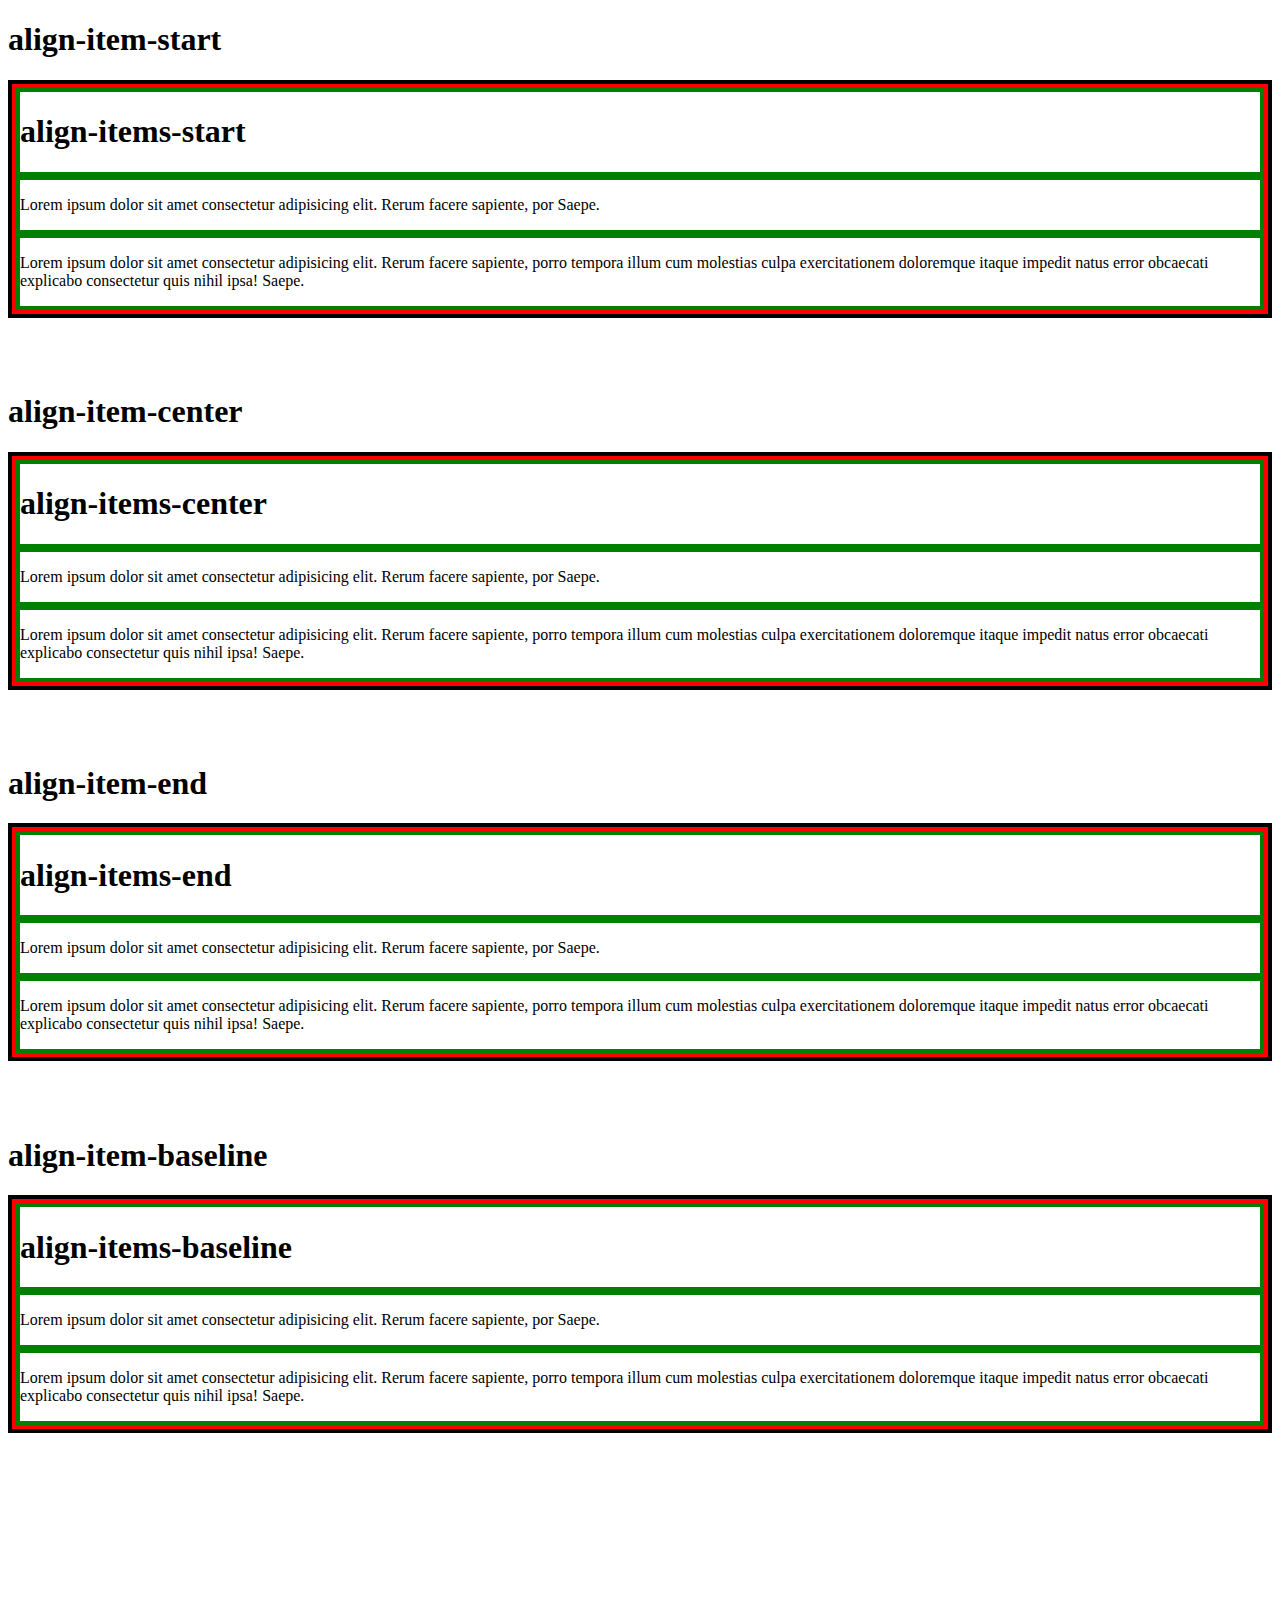
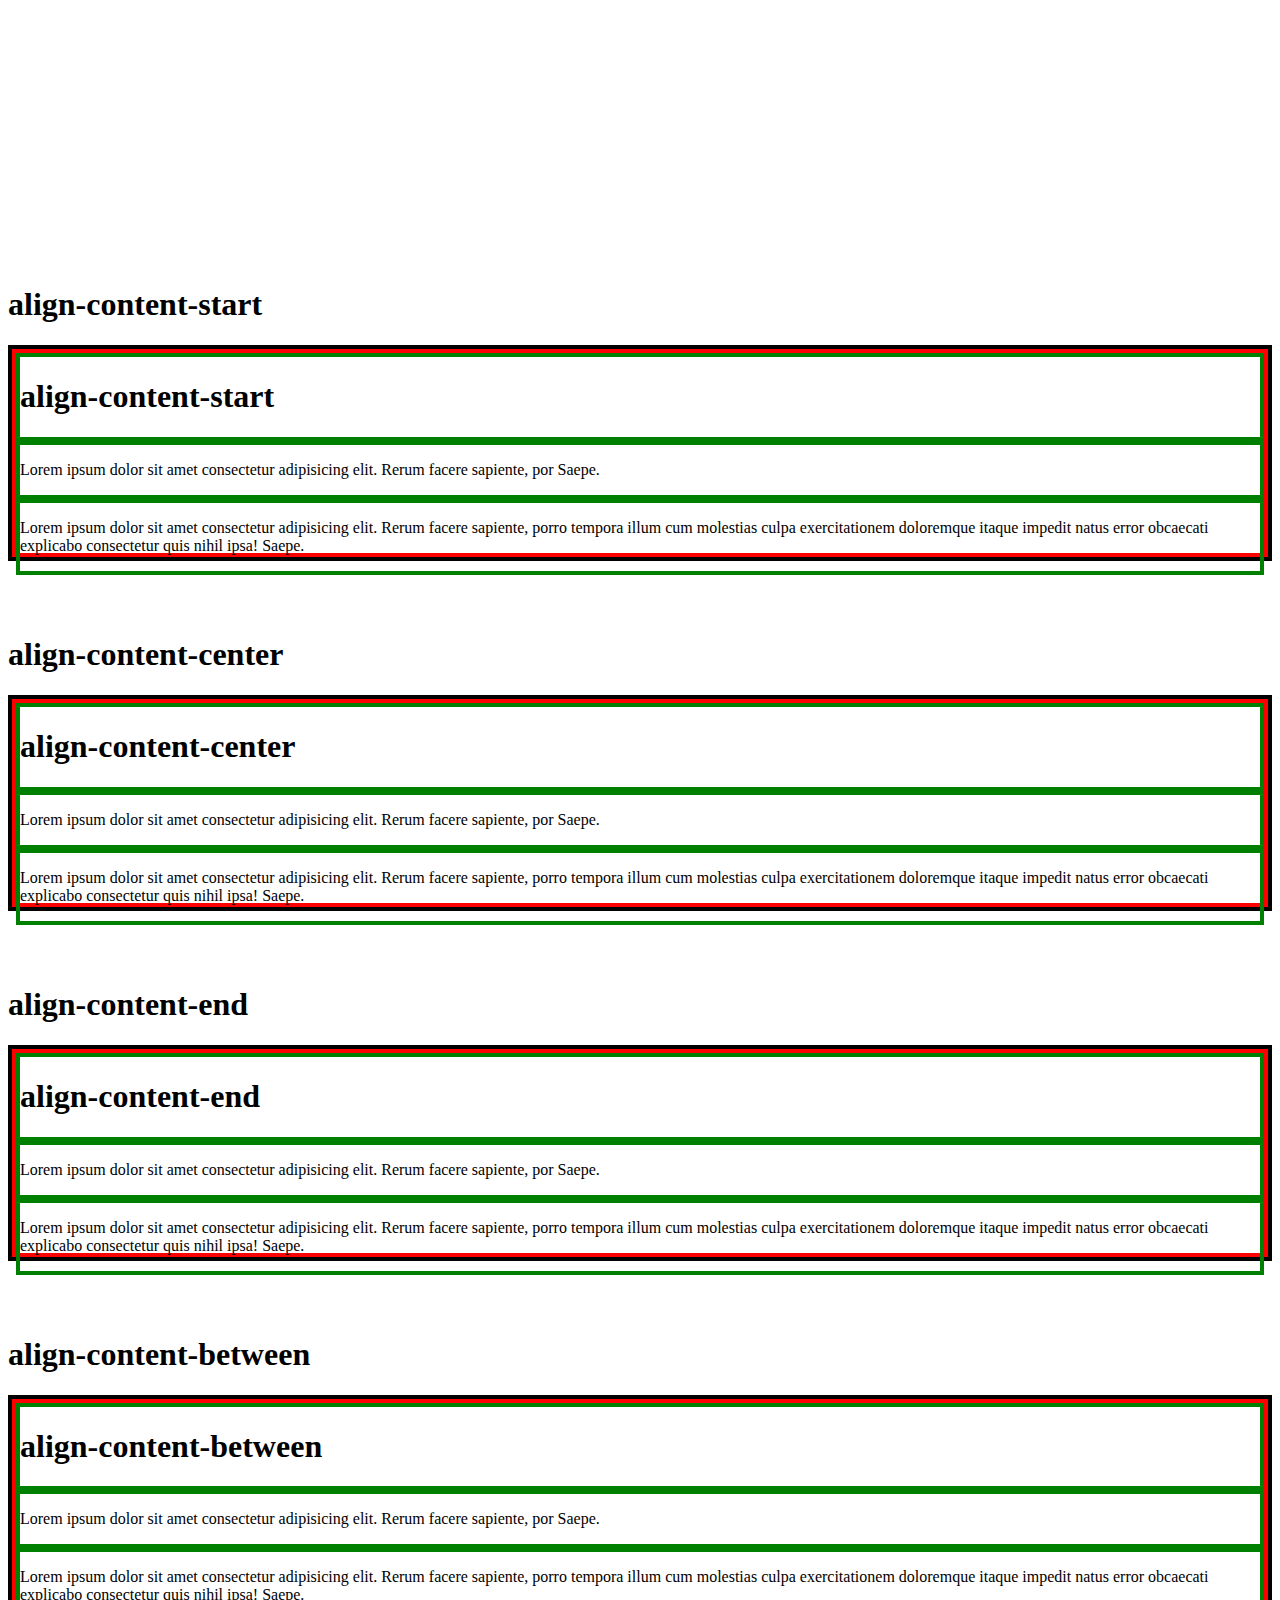
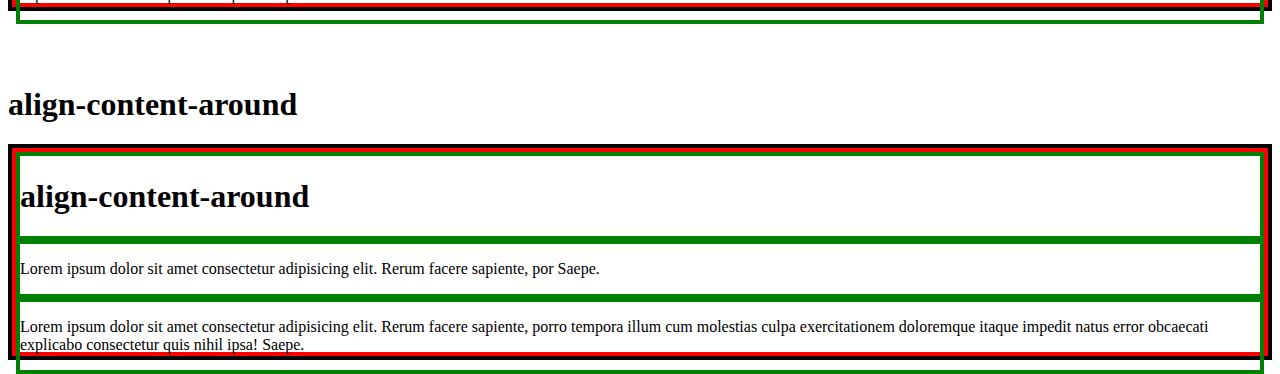
<file: align-item/index.html>
<!DOCTYPE html>
<html lang="en">
<head>
    <meta charset="UTF-8">
    <meta name="viewport" content="width=device-width, initial-scale=1.0">
    <title>align-item</title>
    <link href="https://cdn.jsdelivr.net/npm/bootstrap@5.3.2/dist/css/bootstrap.min.css" rel="stylesheet" 
    integrity="sha384-T3c6CoIi6uLrA9TneNEoa7RxnatzjcDSCmG1MXxSR1GAsXEV/Dwwykc2MPK8M2HN" 
    crossorigin="anonymous">

    <link rel="stylesheet" href="style.css">
</head>
<body>

    <h1>align-item-start</h1>
    <div class="container-fluid">
        <div class="row d-flex align-items-start">
            <div class="col-4">
                <h1>align-items-start</h1>
            </div>
            <div class="col-4">
                <p>
                    Lorem ipsum dolor sit amet consectetur adipisicing elit. Rerum facere sapiente, por Saepe.
                    </p>
            </div>
            <div class="col-4">
                <p>
                    Lorem ipsum dolor sit amet consectetur adipisicing elit. Rerum facere sapiente, porro
                     tempora illum cum molestias culpa exercitationem doloremque itaque impedit natus error
                      obcaecati explicabo consectetur quis nihil ipsa! Saepe.
                    </p>
            </div>
        </div>
    </div>

    <br><br><br>

    <h1>align-item-center</h1>
    <div class="container-fluid">
        <div class="row d-flex align-items-center">
            <div class="col-4">
                <h1>align-items-center</h1>
            </div>
            <div class="col-4">
                <p>
                    Lorem ipsum dolor sit amet consectetur adipisicing elit. Rerum facere sapiente, por Saepe.
                    </p>
            </div>
            <div class="col-4">
                <p>
                    Lorem ipsum dolor sit amet consectetur adipisicing elit. Rerum facere sapiente, porro
                     tempora illum cum molestias culpa exercitationem doloremque itaque impedit natus error
                      obcaecati explicabo consectetur quis nihil ipsa! Saepe.
                    </p>
            </div>
        </div>
    </div>

    <br><br><br>


    <h1>align-item-end</h1>
    <div class="container-fluid">
        <div class="row d-flex align-items-end">
            <div class="col-4">
                <h1>align-items-end</h1>
            </div>
            <div class="col-4">
                <p>
                    Lorem ipsum dolor sit amet consectetur adipisicing elit. Rerum facere sapiente, por Saepe.
                    </p>
            </div>
            <div class="col-4">
                <p>
                    Lorem ipsum dolor sit amet consectetur adipisicing elit. Rerum facere sapiente, porro
                     tempora illum cum molestias culpa exercitationem doloremque itaque impedit natus error
                      obcaecati explicabo consectetur quis nihil ipsa! Saepe.
                    </p>
            </div>
        </div>
    </div>

    <br><br><br>


    <h1>align-item-baseline</h1>
    <div class="container-fluid">
        <div class="row d-flex align-items-baseline">
            <div class="col-4">
                <h1>align-items-baseline</h1>
            </div>
            <div class="col-4">
                <p>
                    Lorem ipsum dolor sit amet consectetur adipisicing elit. Rerum facere sapiente, por Saepe.
                    </p>
            </div>
            <div class="col-4">
                <p>
                    Lorem ipsum dolor sit amet consectetur adipisicing elit. Rerum facere sapiente, porro
                     tempora illum cum molestias culpa exercitationem doloremque itaque impedit natus error
                      obcaecati explicabo consectetur quis nihil ipsa! Saepe.
                    </p>
            </div>
        </div>
    </div>

    <br><br><br><br><br><br><br><br><br><br><br><br><br><br><br><br><br><br><br><br><br><br><br><br>


    <!------------------------ align-content ------------------------>

    <h1>align-content-start</h1>
    <div class="container-fluid">
        <div class="row d-flex align-content-start" style="height: 200px;">
            <div class="col-4">
                <h1>align-content-start</h1>
            </div>
            <div class="col-4">
                <p>
                    Lorem ipsum dolor sit amet consectetur adipisicing elit. Rerum facere sapiente, por Saepe.
                    </p>
            </div>
            <div class="col-4">
                <p>
                    Lorem ipsum dolor sit amet consectetur adipisicing elit. Rerum facere sapiente, porro
                     tempora illum cum molestias culpa exercitationem doloremque itaque impedit natus error
                      obcaecati explicabo consectetur quis nihil ipsa! Saepe.
                    </p>
            </div>
        </div>
    </div>

    <br><br><br>

    <h1>align-content-center</h1>
    <div class="container-fluid">
        <div class="row d-flex align-content-center" style="height: 200px;">
            <div class="col-4">
                <h1>align-content-center</h1>
            </div>
            <div class="col-4">
                <p>
                    Lorem ipsum dolor sit amet consectetur adipisicing elit. Rerum facere sapiente, por Saepe.
                    </p>
            </div>
            <div class="col-4">
                <p>
                    Lorem ipsum dolor sit amet consectetur adipisicing elit. Rerum facere sapiente, porro
                     tempora illum cum molestias culpa exercitationem doloremque itaque impedit natus error
                      obcaecati explicabo consectetur quis nihil ipsa! Saepe.
                    </p>
            </div>
        </div>
    </div>

    <br><br><br>


    <h1>align-content-end</h1>
    <div class="container-fluid">
        <div class="row d-flex align-content-end" style="height: 200px;">
            <div class="col-4">
                <h1>align-content-end</h1>
            </div>
            <div class="col-4">
                <p>
                    Lorem ipsum dolor sit amet consectetur adipisicing elit. Rerum facere sapiente, por Saepe.
                    </p>
            </div>
            <div class="col-4">
                <p>
                    Lorem ipsum dolor sit amet consectetur adipisicing elit. Rerum facere sapiente, porro
                     tempora illum cum molestias culpa exercitationem doloremque itaque impedit natus error
                      obcaecati explicabo consectetur quis nihil ipsa! Saepe.
                    </p>
            </div>
        </div>
    </div>

    <br><br><br>


    <h1>align-content-between</h1>
    <div class="container-fluid">
        <div class="row d-flex align-content-between" style="height: 200px;">
            <div class="col-5">
                <h1>align-content-between</h1>
            </div>
            <div class="col-5">
                <p>
                    Lorem ipsum dolor sit amet consectetur adipisicing elit. Rerum facere sapiente, por Saepe.
                    </p>
            </div>
            <div class="col-5">
                <p>
                    Lorem ipsum dolor sit amet consectetur adipisicing elit. Rerum facere sapiente, porro
                     tempora illum cum molestias culpa exercitationem doloremque itaque impedit natus error
                      obcaecati explicabo consectetur quis nihil ipsa! Saepe.
                    </p>
            </div>
        </div>
    </div>

    <br><br><br>


    <h1>align-content-around</h1>
    <div class="container-fluid">
        <div class="row d-flex align-items-start align-content-around" style="height: 200px;">
            <div class="col-5">
                <h1>align-content-around</h1>
            </div>
            <div class="col-5">
                <p>
                    Lorem ipsum dolor sit amet consectetur adipisicing elit. Rerum facere sapiente, por Saepe.
                    </p>
            </div>
            <div class="col-5">
                <p>
                    Lorem ipsum dolor sit amet consectetur adipisicing elit. Rerum facere sapiente, porro
                     tempora illum cum molestias culpa exercitationem doloremque itaque impedit natus error
                      obcaecati explicabo consectetur quis nihil ipsa! Saepe.
                    </p>
            </div>
        </div>
    </div>














    <script src="https://cdn.jsdelivr.net/npm/bootstrap@5.3.2/dist/js/bootstrap.bundle.min.js" integrity="sha384-C6RzsynM9kWDrMNeT87bh95OGNyZPhcTNXj1NW7RuBCsyN/o0jlpcV8Qyq46cDfL" crossorigin="anonymous"></script>
</body>
</html>
</file>
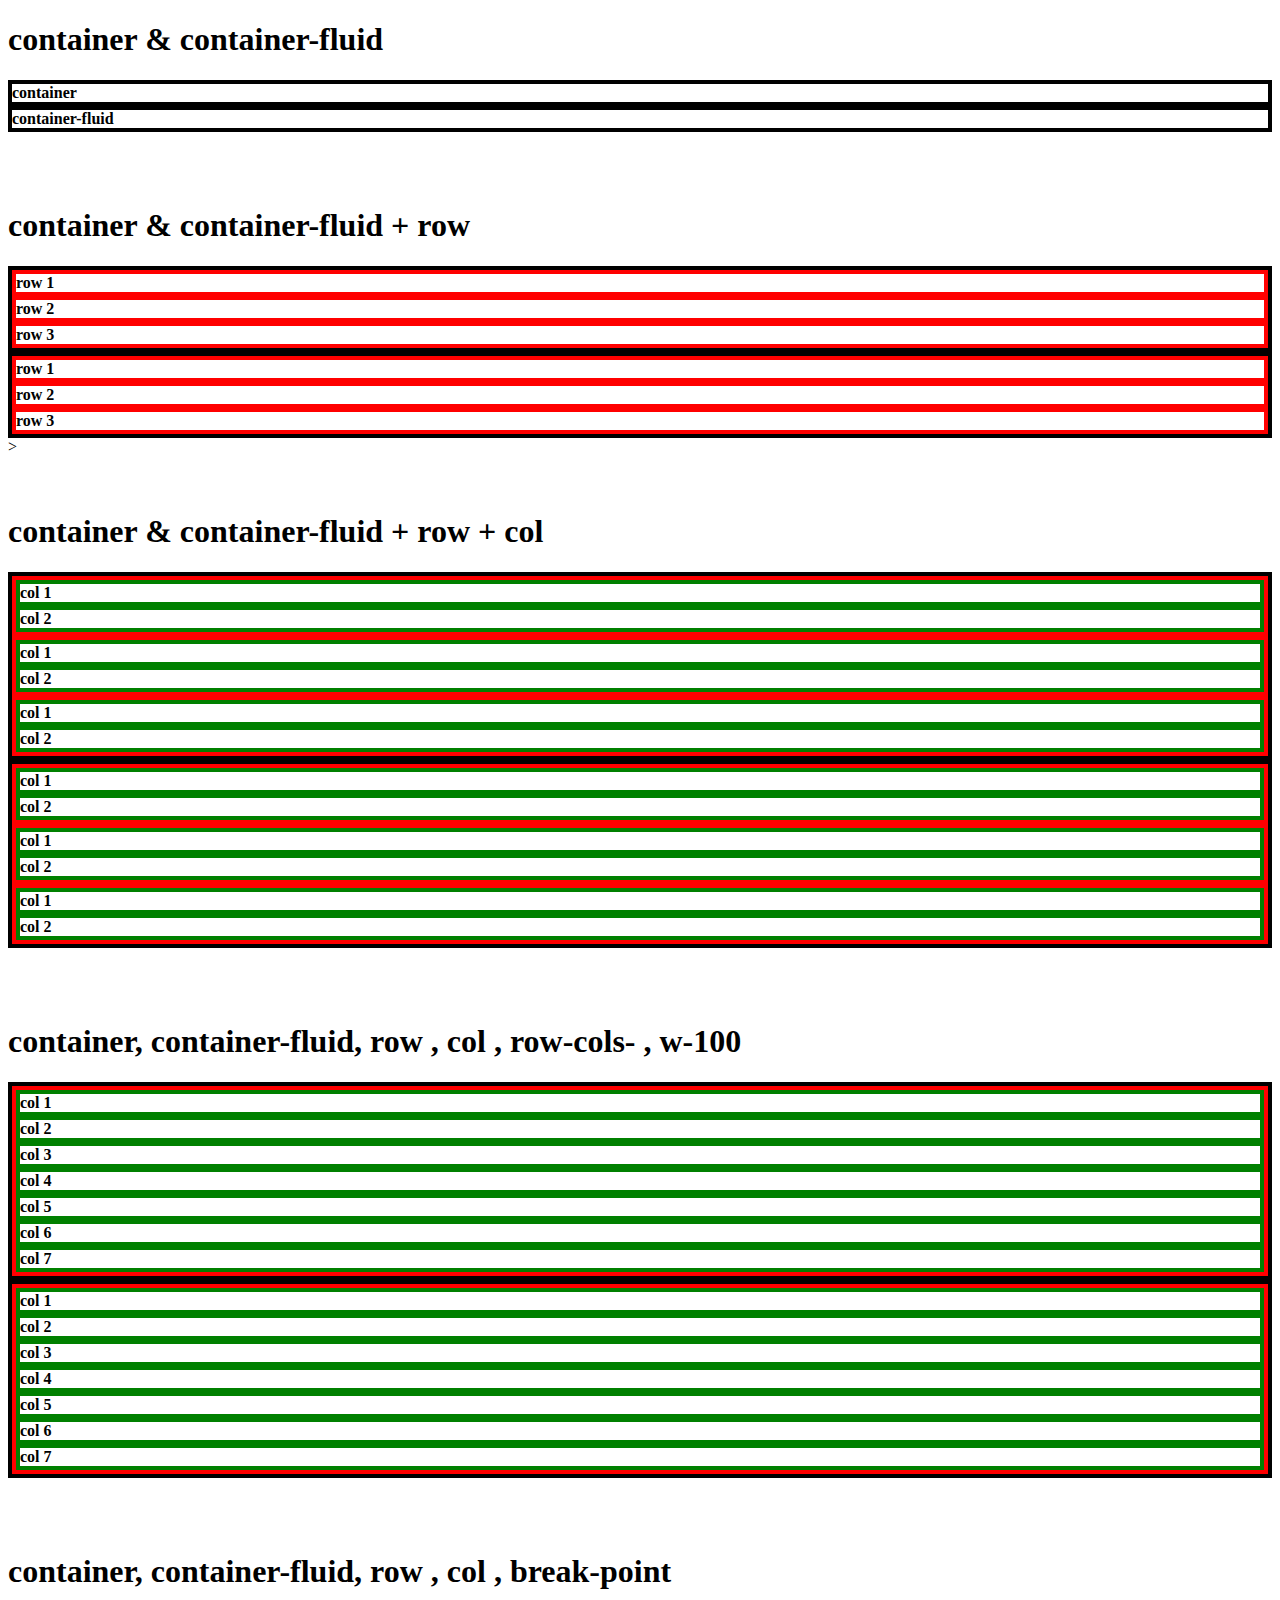
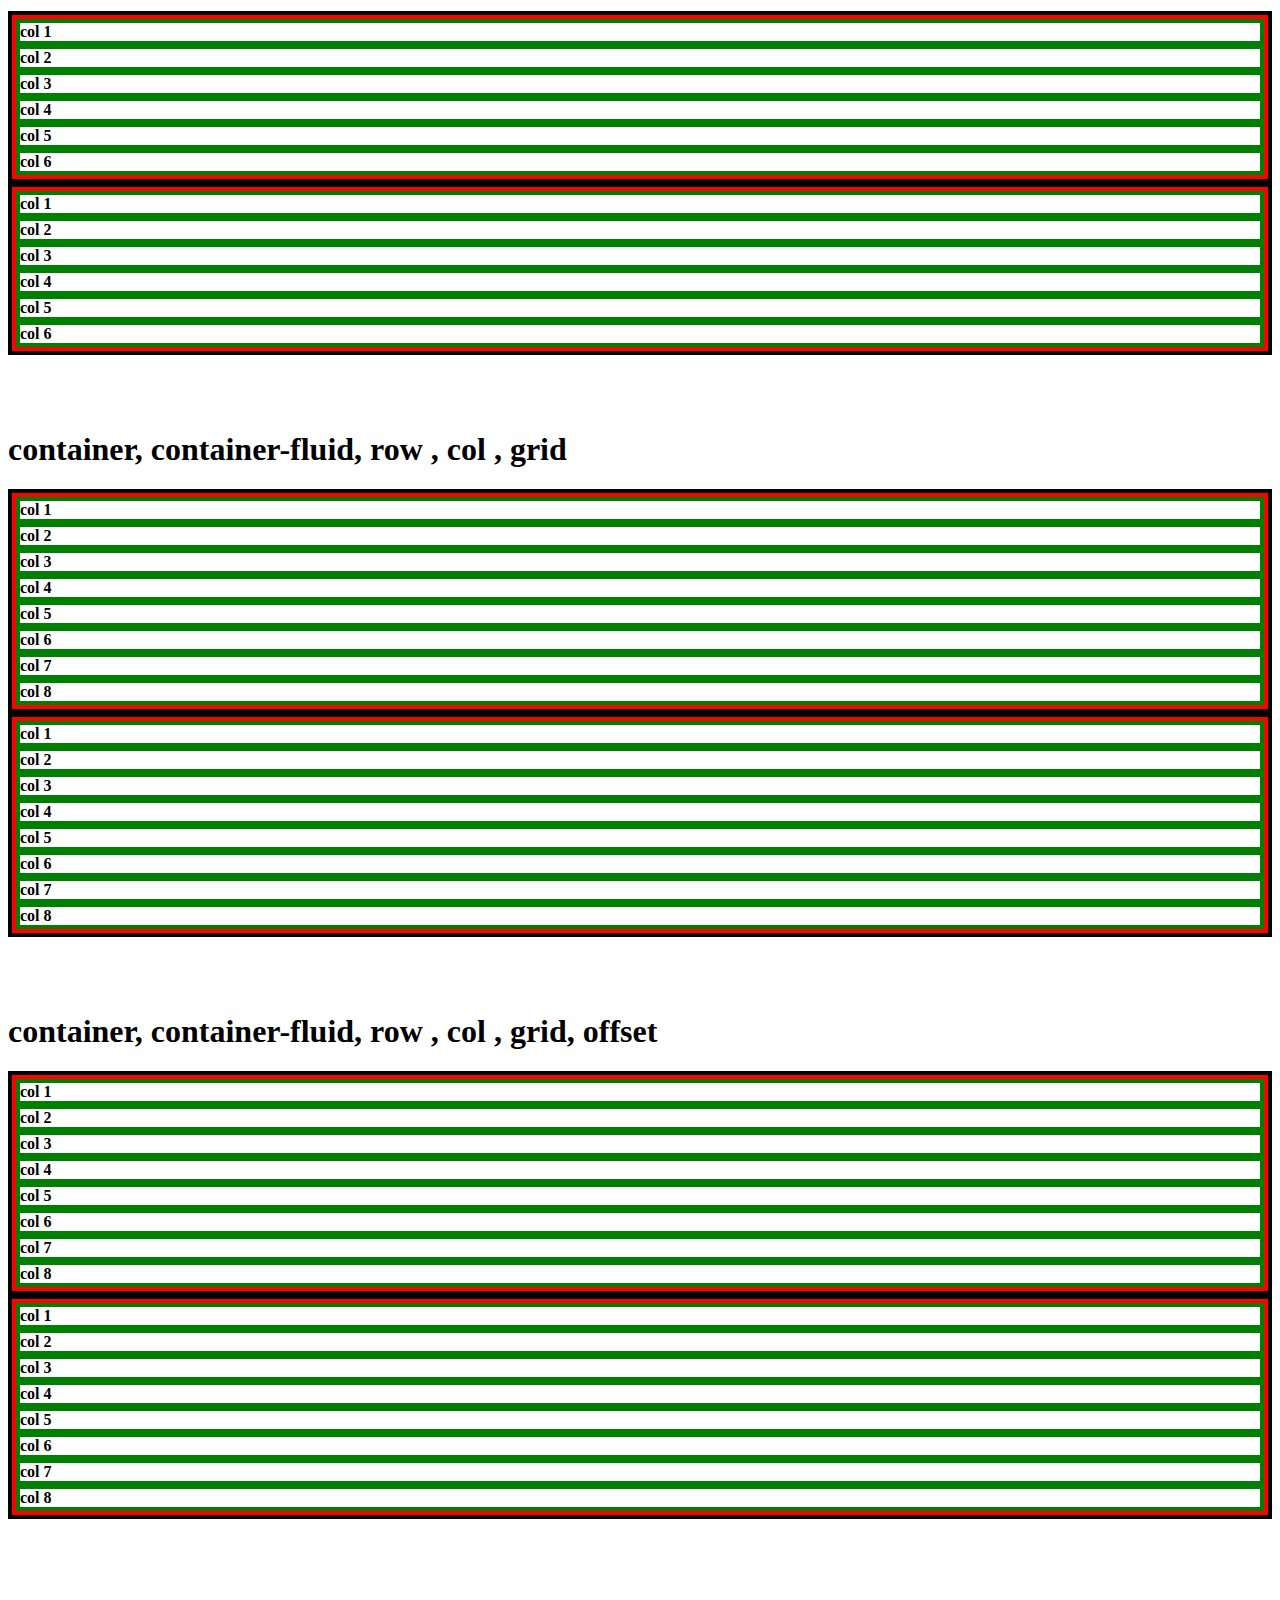
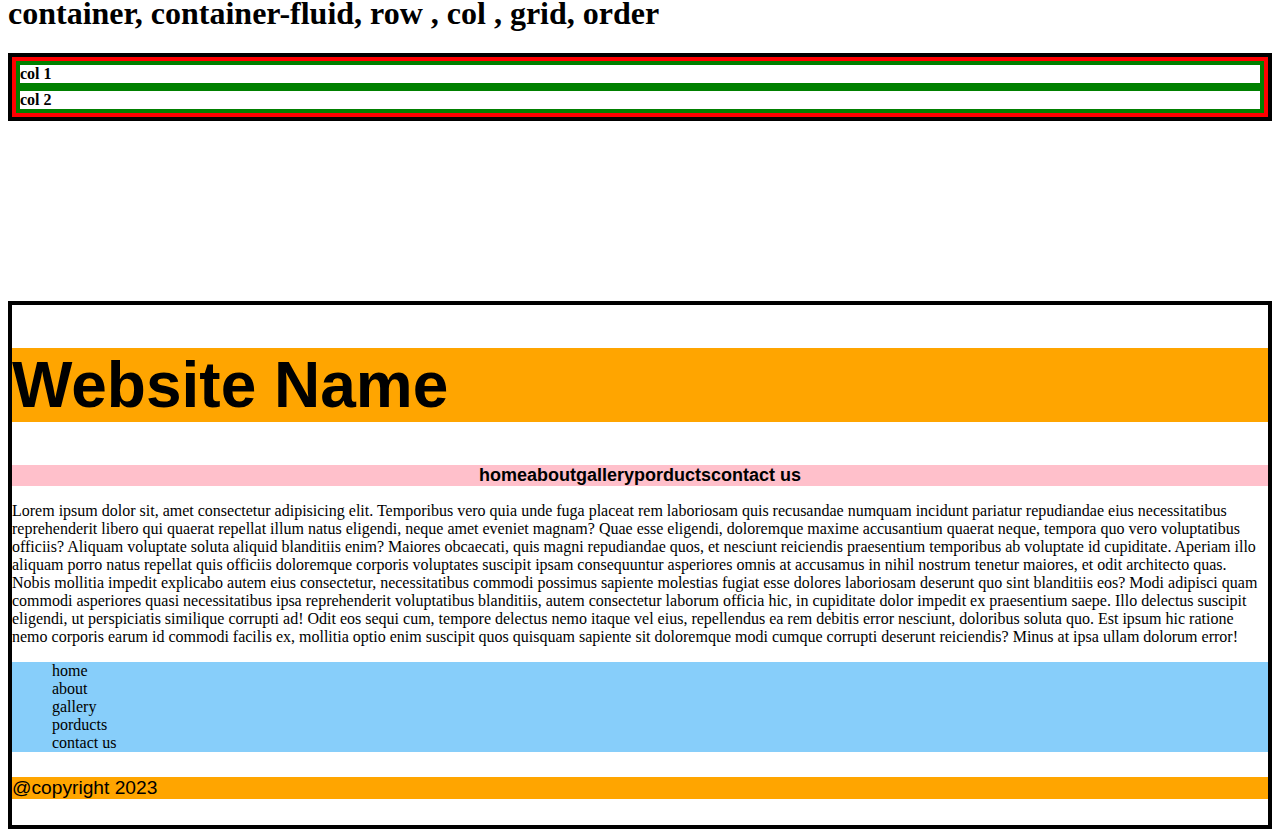
<file: container/index.html>
<!DOCTYPE html>
<html lang="en">
<head>
    <meta charset="UTF-8">
    <meta name="viewport" content="width=device-width, initial-scale=1.0">
    <title>class 01</title>
    <link href="https://cdn.jsdelivr.net/npm/bootstrap@5.3.2/dist/css/bootstrap.min.css" rel="stylesheet" 
    integrity="sha384-T3c6CoIi6uLrA9TneNEoa7RxnatzjcDSCmG1MXxSR1GAsXEV/Dwwykc2MPK8M2HN" 
    crossorigin="anonymous">

    <link rel="stylesheet" href="style.css">
</head>
<body>

    <!-------------------- container  -------------------->
    <h1>container & container-fluid</h1>
    <div class="container">
        <b>container</b>
    </div>
    <div class="container-fluid">
        <b>container-fluid</b>
    </div>

    <br><br><br>

    <!-------------------- container-fluid  -------------------->
    <h1>container & container-fluid + row</h1>
    <div class="container">
        <div class="row"><b>row 1</b></div>
        <div class="row"><b>row 2</b></div>
        <div class="row"><b>row 3</b></div>
    </div>
    <div class="container-fluid">
        <div class="row"><b>row 1</b></div>
        <div class="row"><b>row 2</b></div>
        <div class="row"><b>row 3</b></div>
    </div>>

    <br><br><br>

    <!-------------------- container-fluid + row + col  -------------------->
    <h1>container & container-fluid + row + col</h1>
    <div class="container">
        <div class="row">
            <div class="col"><b>col 1</b></div>
            <div class="col"><b>col 2</b></div>
        </div>
        <div class="row">
            <div class="col"><b>col 1</b></div>
            <div class="col"><b>col 2</b></div>
        </div>
        <div class="row">
            <div class="col"><b>col 1</b></div>
            <div class="col"><b>col 2</b></div>
        </div>
       

        
    </div>
    <div class="container-fluid">
        <div class="row">
            <div class="col"><b>col 1</b></div>
            <div class="col"><b>col 2</b></div>
        </div>
        <div class="row">
            <div class="col"><b>col 1</b></div>
            <div class="col"><b>col 2</b></div>
        </div>
        <div class="row">
            <div class="col"><b>col 1</b></div>
            <div class="col"><b>col 2</b></div>
        </div>
       

        
    </div>

    <br><br><br>

    <!-------------------- container-fluid + row + col + row-cols- + w-100  -------------------->

    <h1>container, container-fluid, row , col , row-cols- , w-100</h1>
    <div class="container">

        <div class="row row-cols-2">
            <div class="col"><b>col 1</b></div>
            <div class="w-100"></div>
            <div class="col"><b>col 2</b></div>
            <div class="col"><b>col 3</b></div>
            <div class="col"><b>col 4</b></div>
            <div class="col"><b>col 5</b></div>
            <div class="col"><b>col 6</b></div>
            <div class="col"><b>col 7</b></div>
         
            
        </div>

    </div>
    <div class="container-fluid">

        <div class="row row-cols-2">
            <div class="col"><b>col 1</b></div>
            <div class="w-100"></div>
            <div class="col"><b>col 2</b></div>
            <div class="col"><b>col 3</b></div>
            <div class="col"><b>col 4</b></div>
            <div class="col"><b>col 5</b></div>
            <div class="col"><b>col 6</b></div>
            <div class="col"><b>col 7</b></div>
         
            
        </div>

    </div>

    <br><br><br>

    <!-------------------- container, container-fluid, row , col , break-point  -------------------->

    <h1>container, container-fluid, row , col , break-point</h1>
    <div class="container">

        <div class="row ">
            <div class="col-lg"><b>col 1</b></div>
            <div class="col-lg"><b>col 2</b></div>
            <div class="col-md"><b>col 3</b></div>
            <div class="col-md"><b>col 4</b></div>
            <div class="col-sm"><b>col 5</b></div>
            <div class="col-sm"><b>col 6</b></div>
        </div>

    </div>

    <div class="container-fluid">

        <div class="row ">
            <div class="col-lg"><b>col 1</b></div>
            <div class="col-lg"><b>col 2</b></div>
            <div class="col-md"><b>col 3</b></div>
            <div class="col-md"><b>col 4</b></div>
            <div class="col-sm"><b>col 5</b></div>
            <div class="col-sm"><b>col 6</b></div>
        </div>

    </div>
        

    </div> 

    <br><br><br>

    <!-------------------- container, container-fluid, row , col , grid  -------------------->


<h1>container, container-fluid, row , col , grid</h1>
<div class="container">

    <div class="row ">
        <div class="col-xl-2 col-lg-3 col-md-4 col-sm-6"><b>col 1</b></div>
        <div class="col-xl-2 col-lg-3 col-md-4 col-sm-6"><b>col 2</b></div>
        <div class="col-xl-2 col-lg-3 col-md-4 col-sm-6"><b>col 3</b></div>
        <div class="col-xl-2 col-lg-3 col-md-4 col-sm-6"><b>col 4</b></div>
        <div class="col-xl-2 col-lg-3 col-md-4 col-sm-6"><b>col 5</b></div>
        <div class="col-xl-2 col-lg-3 col-md-4 col-sm-6"><b>col 6</b></div>
        <div class="col-xl-2 col-lg-3 col-md-4 col-sm-6"><b>col 7</b></div>
        <div class="col-xl-2 col-lg-3 col-md-4 col-sm-6"><b>col 8</b></div>
    </div>

</div>

<div class="container-fluid">

    <div class="row ">
        <div class="col-xl-2 col-lg-3 col-md-4 col-sm-6"><b>col 1</b></div>
        <div class="col-xl-2 col-lg-3 col-md-4 col-sm-6"><b>col 2</b></div>
        <div class="col-xl-2 col-lg-3 col-md-4 col-sm-6"><b>col 3</b></div>
        <div class="col-xl-2 col-lg-3 col-md-4 col-sm-6"><b>col 4</b></div>
        <div class="col-xl-2 col-lg-3 col-md-4 col-sm-6"><b>col 5</b></div>
        <div class="col-xl-2 col-lg-3 col-md-4 col-sm-6"><b>col 6</b></div>
        <div class="col-xl-2 col-lg-3 col-md-4 col-sm-6"><b>col 7</b></div>
        <div class="col-xl-2 col-lg-3 col-md-4 col-sm-6"><b>col 8</b></div>
    </div>

</div>


<br><br><br>

    <!-------------------- container, container-fluid, row , col , grid, offset -------------------->


<h1>container, container-fluid, row , col , grid, offset</h1>
<div class="container">

    <div class="row ">
        <div class="offset-xl-1 col-xl-2 offset-lg-2 col-lg-3 offset-md-3 col-md-4 offset-sm-4 col-sm-5"><b>col 1</b></div>
        <div class="offset-xl-1 col-xl-2 offset-lg-2 col-lg-3 offset-md-3 col-md-4 offset-sm-4 col-sm-5"><b>col 2</b></div>
        <div class="offset-xl-1 col-xl-2 offset-lg-2 col-lg-3 offset-md-3 col-md-4 offset-sm-4 col-sm-5"><b>col 3</b></div>
        <div class="offset-xl-1 col-xl-2 offset-lg-2 col-lg-3 offset-md-3 col-md-4 offset-sm-4 col-sm-5"><b>col 4</b></div>
        <div class="offset-xl-1 col-xl-2 offset-lg-2 col-lg-3 offset-md-3 col-md-4 offset-sm-4 col-sm-5"><b>col 5</b></div>
        <div class="offset-xl-1 col-xl-2 offset-lg-2 col-lg-3 offset-md-3 col-md-4 offset-sm-4 col-sm-5"><b>col 6</b></div>
        <div class="offset-xl-1 col-xl-2 offset-lg-2 col-lg-3 offset-md-3 col-md-4 offset-sm-4 col-sm-5"><b>col 7</b></div>
        <div class="offset-xl-1 col-xl-2 offset-lg-2 col-lg-3 offset-md-3 col-md-4 offset-sm-4 col-sm-5"><b>col 8</b></div>
    </div>

</div>
<div class="container-fluid">

    <div class="row ">
        <div class="offset-xl-1 col-xl-2 offset-lg-2 col-lg-3 offset-md-3 col-md-4 offset-sm-4 col-sm-5"><b>col 1</b></div>
        <div class="offset-xl-1 col-xl-2 offset-lg-2 col-lg-3 offset-md-3 col-md-4 offset-sm-4 col-sm-5"><b>col 2</b></div>
        <div class="offset-xl-1 col-xl-2 offset-lg-2 col-lg-3 offset-md-3 col-md-4 offset-sm-4 col-sm-5"><b>col 3</b></div>
        <div class="offset-xl-1 col-xl-2 offset-lg-2 col-lg-3 offset-md-3 col-md-4 offset-sm-4 col-sm-5"><b>col 4</b></div>
        <div class="offset-xl-1 col-xl-2 offset-lg-2 col-lg-3 offset-md-3 col-md-4 offset-sm-4 col-sm-5"><b>col 5</b></div>
        <div class="offset-xl-1 col-xl-2 offset-lg-2 col-lg-3 offset-md-3 col-md-4 offset-sm-4 col-sm-5"><b>col 6</b></div>
        <div class="offset-xl-1 col-xl-2 offset-lg-2 col-lg-3 offset-md-3 col-md-4 offset-sm-4 col-sm-5"><b>col 7</b></div>
        <div class="offset-xl-1 col-xl-2 offset-lg-2 col-lg-3 offset-md-3 col-md-4 offset-sm-4 col-sm-5"><b>col 8</b></div>
    </div>

</div>


<br><br><br>

<h1>container, container-fluid, row , col , grid, order</h1>
<div class="container">

    <div class="row ">
        <div class="order-xl-0 order-lg-1 order-md-0 order-sm-1 col-6"><b>col 1</b></div>
        <div class="order-xl-1 order-lg-0 order-md-1 order-sm-0 col-6"><b>col 2</b></div>
    </div>

</div>






<br><br><br><br><br><br><br><br><br><br>


<div class="container">

    <!-- row 01 -->
    <div class="row web-name">
        <div class="col-12">
            <h1>Website Name</h1>
        </div>
    </div>

    <!-- row 02 -->
    <div class="row navbar row-cols-5">
        <div class="col-md-2 offset-sm-1 col-sm-2 nav">
            <li>home</li>
        </div>
            <div class="col-md-2 col-sm-2 nav">
                <li>about</li>
            </div>
                <div class="col-md-2 col-sm-2 nav">
                    <li>gallery</li>
                </div>
                    <div class="col-md-2 col-sm-2 nav">
                        <li>porducts</li>
                    </div>
                        <div class="col-md-2 col-sm-3 nav">
                <li>contact us</li>
        </div>
    </div>

    <!-- row 03 -->
    <div class="row middle">
        <div class="col-lg-8 order-lg-0 col-md-12 order-md-1 col-sm-12 paragraph ">
            <p class="paragraph">
                Lorem ipsum dolor sit, amet consectetur adipisicing elit. Temporibus vero quia unde fuga
                 placeat rem laboriosam quis recusandae numquam incidunt pariatur repudiandae eius
                  necessitatibus reprehenderit libero qui quaerat repellat illum natus eligendi, neque
                   amet eveniet magnam? Quae esse eligendi, doloremque maxime accusantium quaerat neque,
                    tempora quo vero voluptatibus officiis? Aliquam voluptate soluta aliquid blanditiis
                     enim? Maiores obcaecati, quis magni repudiandae quos, et nesciunt reiciendis 
                     praesentium temporibus ab voluptate id cupiditate. Aperiam illo aliquam porro natus
                      repellat quis officiis doloremque corporis voluptates suscipit ipsam consequuntur
                       asperiores omnis at accusamus in nihil nostrum tenetur maiores, et odit architecto
                        quas. Nobis mollitia impedit explicabo autem eius consectetur, necessitatibus
                         commodi possimus sapiente molestias fugiat esse dolores laboriosam deserunt
                          quo sint blanditiis eos? Modi adipisci quam commodi asperiores quasi
                           necessitatibus ipsa reprehenderit voluptatibus blanditiis, autem consectetur
                            laborum officia hic, in cupiditate dolor impedit ex praesentium saepe.
                             Illo delectus suscipit eligendi, ut perspiciatis similique corrupti ad!
                              Odit eos sequi cum, tempore delectus nemo itaque vel eius, repellendus
                               ea rem debitis error nesciunt, doloribus soluta quo. Est ipsum hic ratione
                                nemo corporis earum id commodi facilis ex, mollitia optio enim suscipit
                                 quos quisquam sapiente sit doloremque modi cumque corrupti deserunt
                                  reiciendis? Minus at ipsa ullam dolorum error!
            </p>
        </div>
        <div class="col-lg-4 order-lg-1 col-md-12 order-md-0 col-sm-12  side-bar">
            <ul>
                <li>home</li>
                <li>about</li>
                <li>gallery</li>
                <li>porducts</li>
                <li>contact us</li>
            </ul>

        </div>
    </div>

    <!-- row 04 -->
    <div class="row footer">
        <div class="col-12">
            <h4 class="footer-text">@copyright 2023</h4>
        </div>
    </div>
</div>
    









</div>
</body>
</html>
</file>
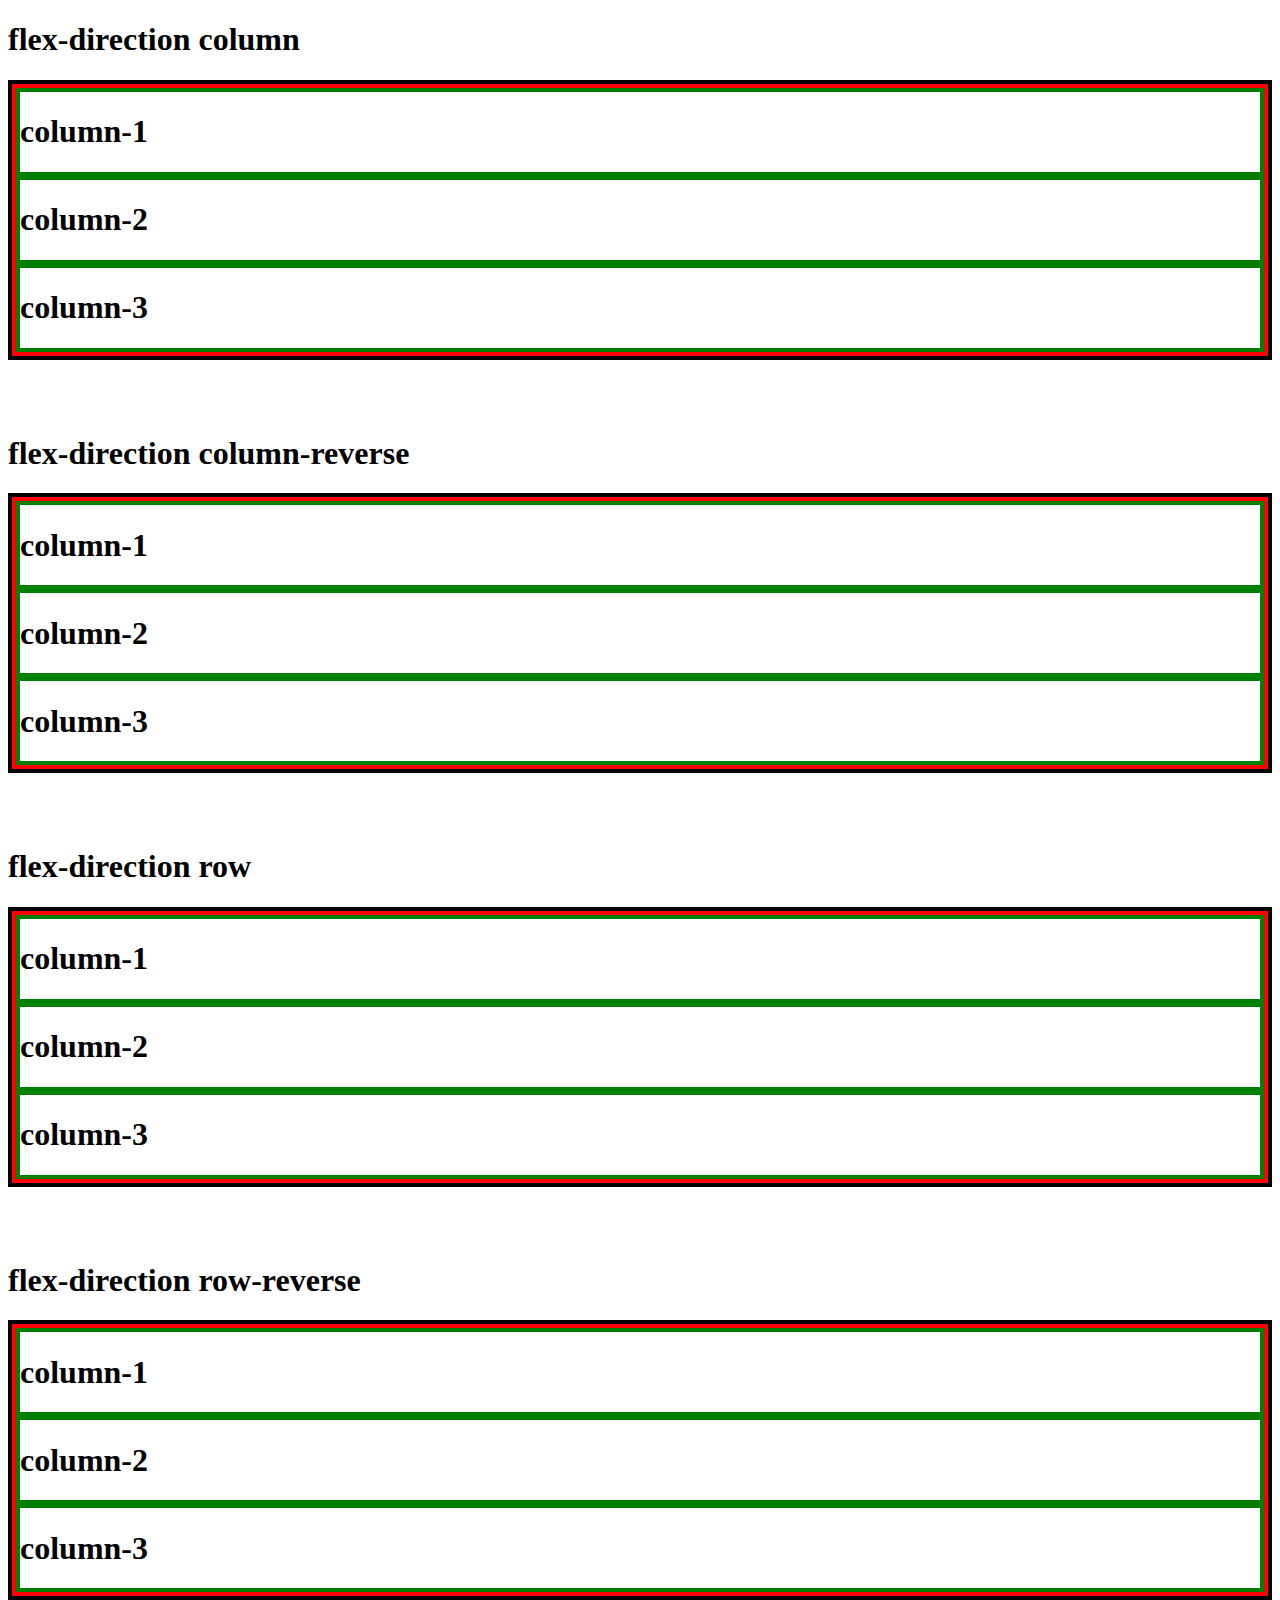
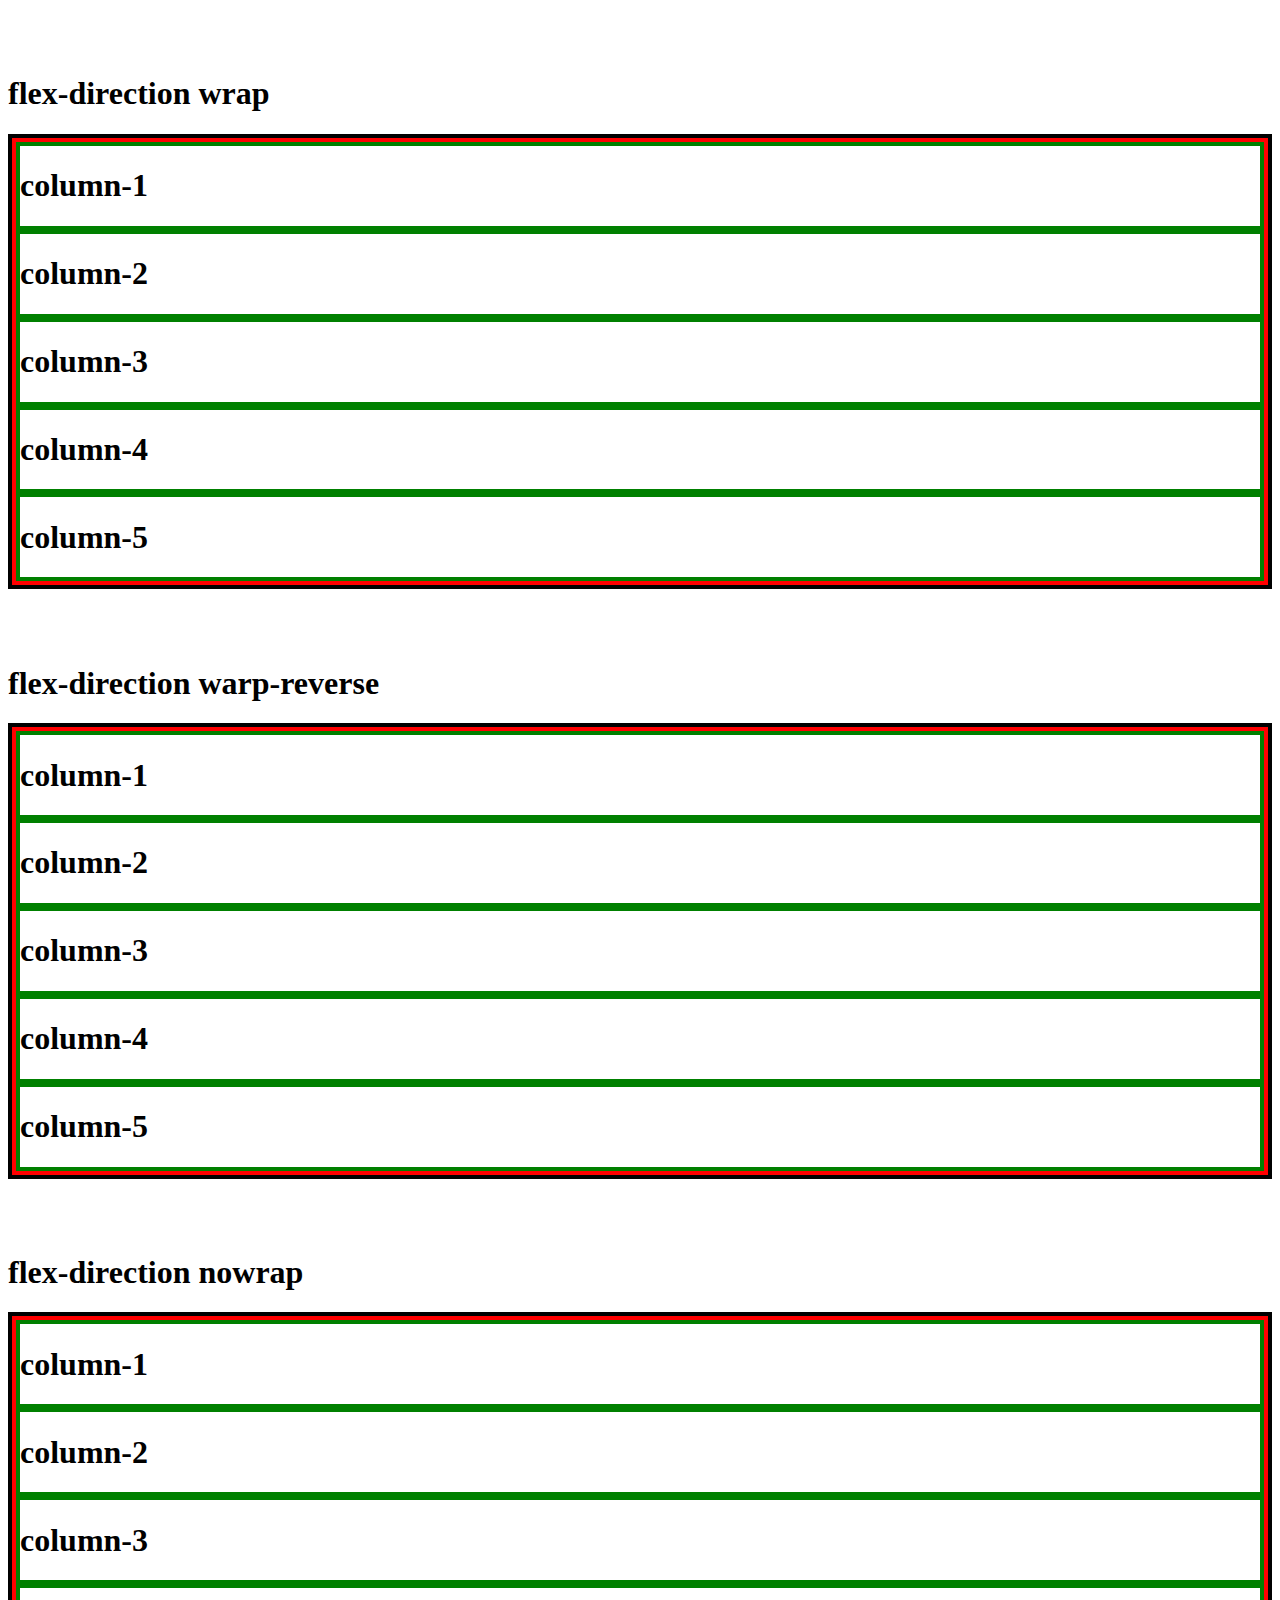
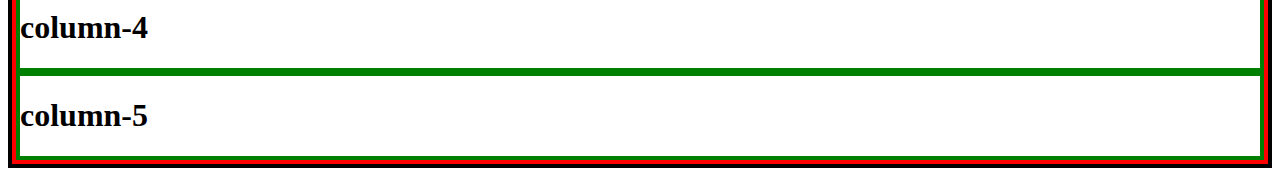
<file: flex direction/index.html>
<!DOCTYPE html>
<html lang="en">
<head>
    <meta charset="UTF-8">
    <meta name="viewport" content="width=device-width, initial-scale=1.0">
    <title>align-item</title>
    <link href="https://cdn.jsdelivr.net/npm/bootstrap@5.3.2/dist/css/bootstrap.min.css" rel="stylesheet" 
    integrity="sha384-T3c6CoIi6uLrA9TneNEoa7RxnatzjcDSCmG1MXxSR1GAsXEV/Dwwykc2MPK8M2HN" 
    crossorigin="anonymous">

    <link rel="stylesheet" href="style.css">
</head>
<body>

   <h1>flex-direction column </h1>
   <div class="container-fluid">
    <div class="row flex-column">
        <div class="col-4"><h1>column-1</h1></div>
        <div class="col-4"><h1>column-2</h1></div>
        <div class="col-4"><h1>column-3</h1></div>
    </div>
   </div>

   <br><br><br>

   <h1>flex-direction column-reverse </h1>
   <div class="container-fluid">
    <div class="row flex-column-reverse">
        <div class="col-4"><h1>column-1</h1></div>
        <div class="col-4"><h1>column-2</h1></div>
        <div class="col-4"><h1>column-3</h1></div>
    </div>
   </div>

   <br><br><br>

   <h1> flex-direction row </h1>
   <div class="container-fluid">
    <div class="row flex-row">
        <div class="col-4"><h1>column-1</h1></div>
        <div class="col-4"><h1>column-2</h1></div>
        <div class="col-4"><h1>column-3</h1></div>
    </div>
   </div>


   <br><br><br>

   <h1> flex-direction row-reverse </h1>
   <div class="container-fluid">
    <div class="row flex-row-reverse">
        <div class="col-4"><h1>column-1</h1></div>
        <div class="col-4"><h1>column-2</h1></div>
        <div class="col-4"><h1>column-3</h1></div>
    </div>
   </div>


   <br><br><br>

   <h1> flex-direction wrap </h1>
   <div class="container-fluid">
    <div class="row flex-rap">
        <div class="col-4"><h1>column-1</h1></div>
        <div class="col-4"><h1>column-2</h1></div>
        <div class="col-4"><h1>column-3</h1></div>
        <div class="col-4"><h1>column-4</h1></div>
        <div class="col-4"><h1>column-5</h1></div>
    </div>
   </div>


   <br><br><br>

   <h1> flex-direction warp-reverse </h1>
   <div class="container-fluid">
    <div class="row flex-wrap-reverse">
        <div class="col-4"><h1>column-1</h1></div>
        <div class="col-4"><h1>column-2</h1></div>
        <div class="col-4"><h1>column-3</h1></div>
        <div class="col-4"><h1>column-4</h1></div>
        <div class="col-4"><h1>column-5</h1></div>
    </div>
   </div>


   <br><br><br>

   <h1> flex-direction nowrap </h1>
   <div class="container-fluid">
    <div class="row flex-nowrap">
        <div class="col-4"><h1>column-1</h1></div>
        <div class="col-4"><h1>column-2</h1></div>
        <div class="col-4"><h1>column-3</h1></div>
        <div class="col-4"><h1>column-4</h1></div>
        <div class="col-4"><h1>column-5</h1></div>
    </div>
   </div>















    <script src="https://cdn.jsdelivr.net/npm/bootstrap@5.3.2/dist/js/bootstrap.bundle.min.js" integrity="sha384-C6RzsynM9kWDrMNeT87bh95OGNyZPhcTNXj1NW7RuBCsyN/o0jlpcV8Qyq46cDfL" crossorigin="anonymous"></script>
</body>
</html>
</file>
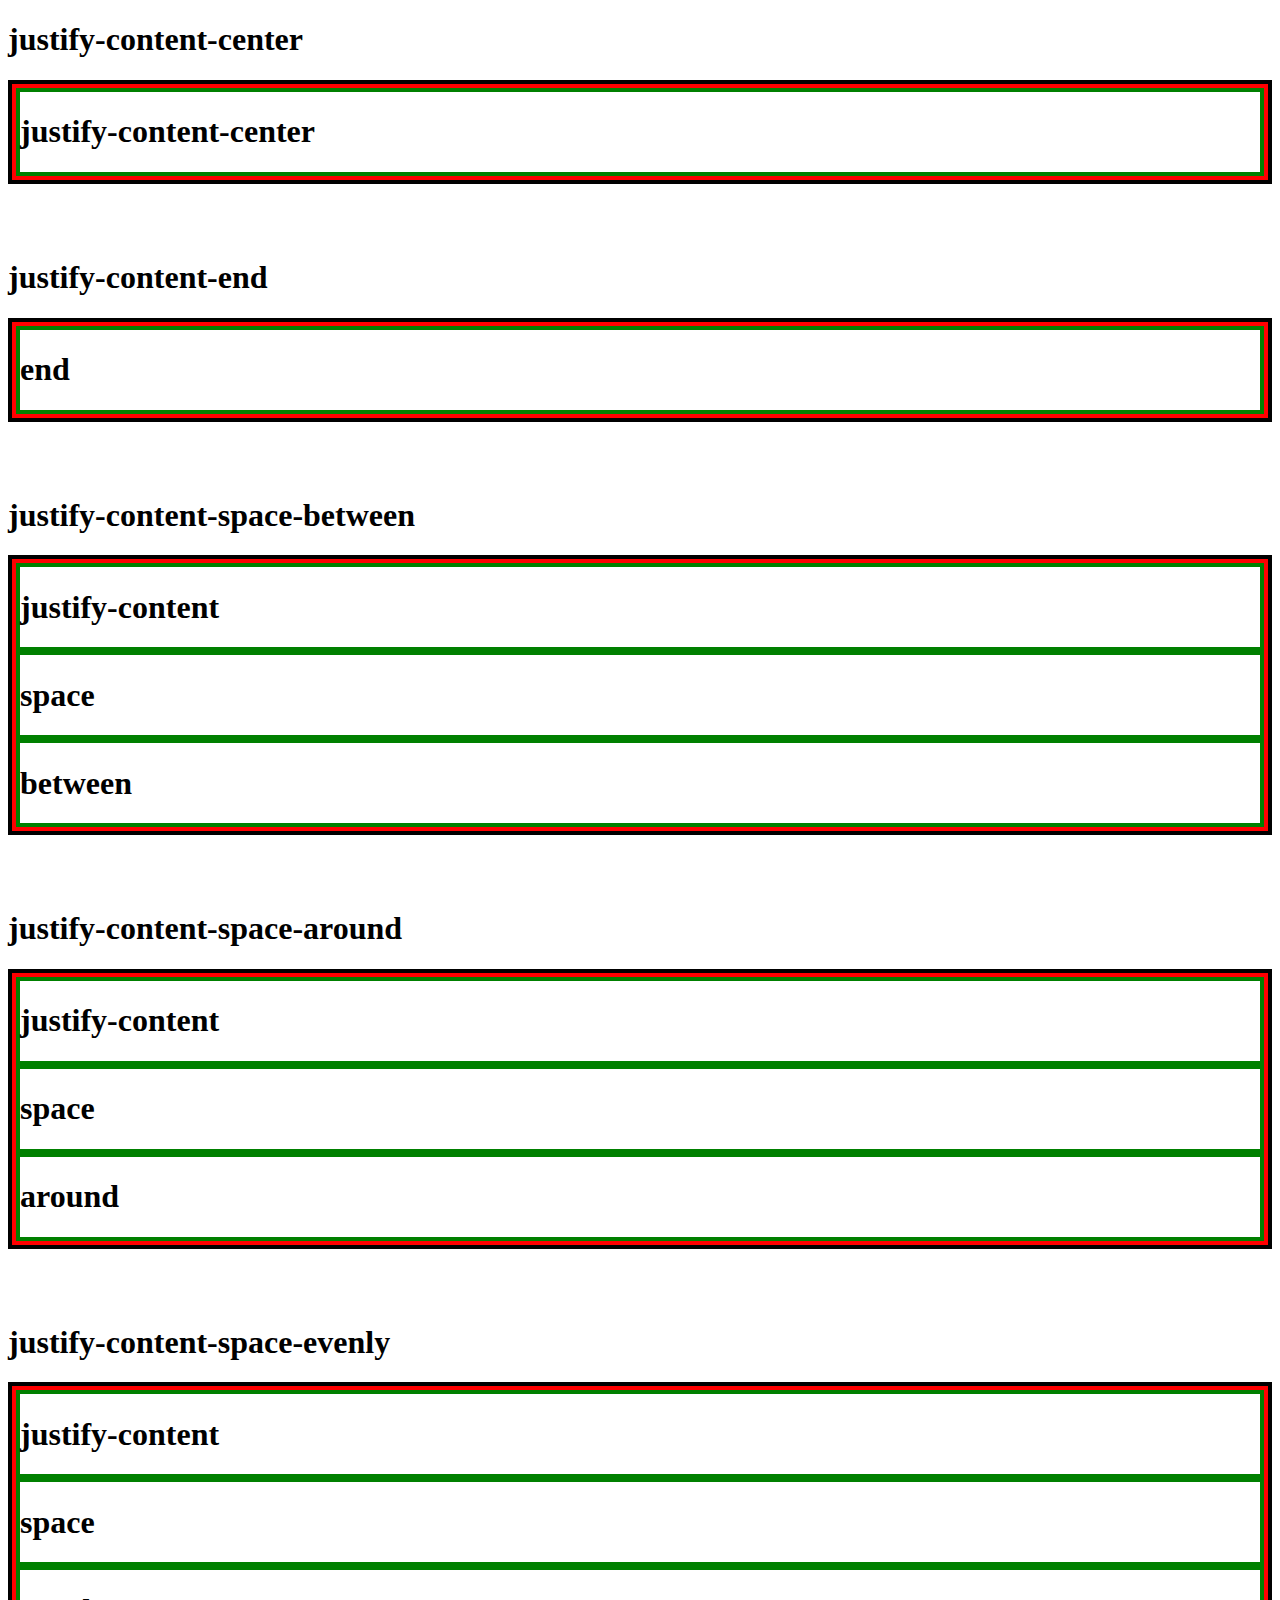
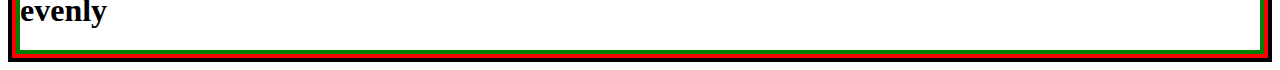
<file: justify-content/index.html>
<!DOCTYPE html>
<html lang="en">
<head>
    <meta charset="UTF-8">
    <meta name="viewport" content="width=device-width, initial-scale=1.0">
    <title>justify-content</title>
    <link href="https://cdn.jsdelivr.net/npm/bootstrap@5.3.2/dist/css/bootstrap.min.css" rel="stylesheet" 
    integrity="sha384-T3c6CoIi6uLrA9TneNEoa7RxnatzjcDSCmG1MXxSR1GAsXEV/Dwwykc2MPK8M2HN" 
    crossorigin="anonymous">

    <link rel="stylesheet" href="style.css">
</head>
<body>
    <h1>justify-content-center</h1>
    <div class="container-fluid">
        <div class="row d-flex justify-content-center">
            <div class="col-4 ">
                <h1>justify-content-center</h1>
            </div>
        </div>
    </div>

    <br><br><br>

    <h1>justify-content-end</h1>
    <div class="container-fluid">
        <div class="row d-flex justify-content-end">
            <div class="col-3 ">
                <h1>end</h1>
            </div>
        </div>
    </div>


    <br><br><br>

    <h1>justify-content-space-between</h1>
    <div class="container-fluid">
        <div class="row d-flex justify-content-between">
            <div class="col-3 ">
                <h1>justify-content</h1>
            </div>
            <div class="col-3 ">
                <h1>space</h1>
            </div>
            <div class="col-3 ">
                <h1>between</h1>
            </div>
        </div>
    </div>

    <br><br><br>

    <h1>justify-content-space-around</h1>
    <div class="container-fluid">
        <div class="row d-flex justify-content-around">
            <div class="col-3 ">
                <h1>justify-content</h1>
            </div>
            <div class="col-3 ">
                <h1>space</h1>
            </div>
            <div class="col-3 ">
                <h1>around</h1>
            </div>
        </div>
    </div>


    <br><br><br>

    <h1>justify-content-space-evenly</h1>
    <div class="container-fluid">
        <div class="row d-flex justify-content-evenly">
            <div class="col-3 ">
                <h1>justify-content</h1>
            </div>
            <div class="col-3 ">
                <h1>space</h1>
            </div>
            <div class="col-3 ">
                <h1>evenly</h1>
            </div>
        </div>
    </div>









    <script src="https://cdn.jsdelivr.net/npm/bootstrap@5.3.2/dist/js/bootstrap.bundle.min.js" integrity="sha384-C6RzsynM9kWDrMNeT87bh95OGNyZPhcTNXj1NW7RuBCsyN/o0jlpcV8Qyq46cDfL" crossorigin="anonymous"></script>
</body>
</html>
</file>
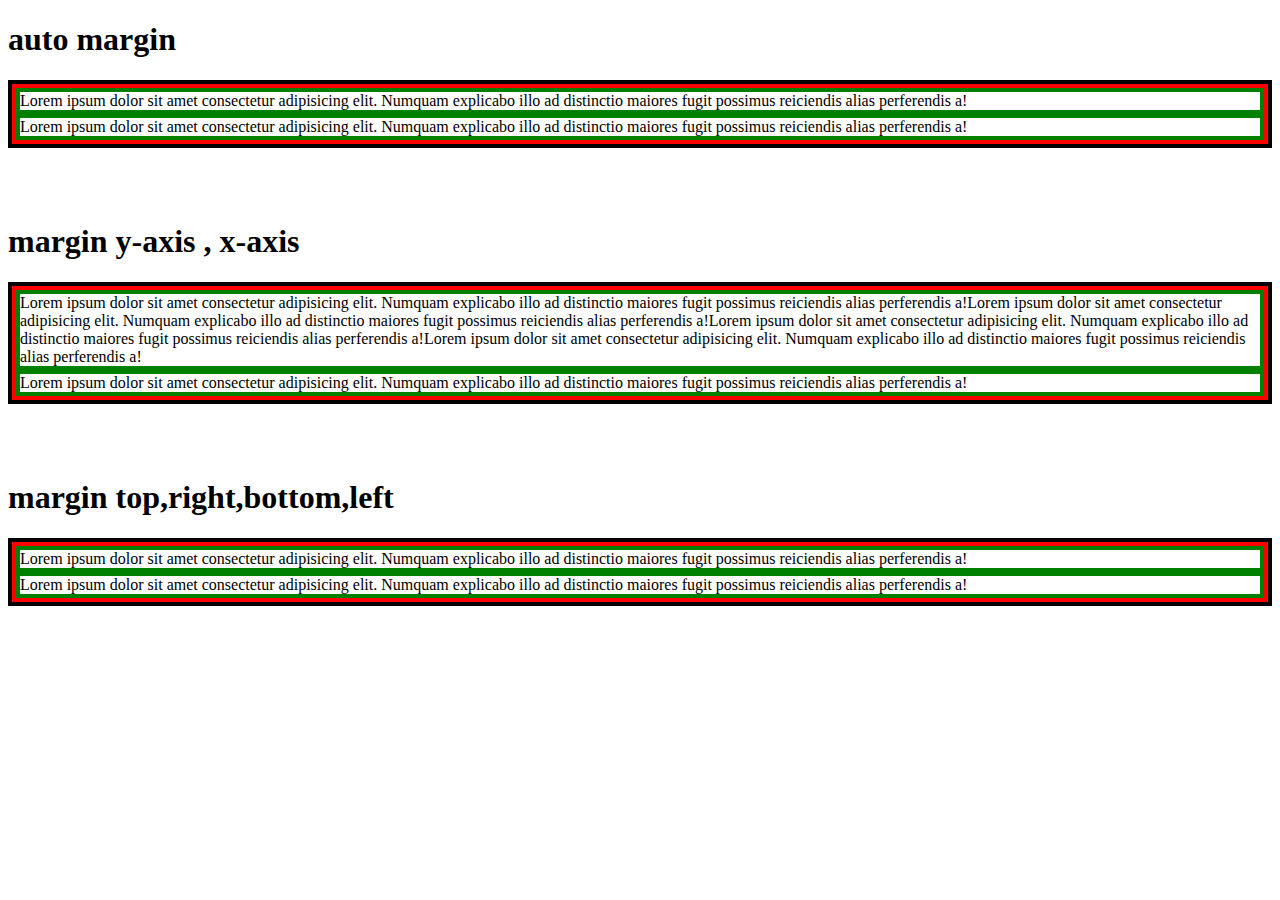
<file: margin/index.html>
<!DOCTYPE html>
<html lang="en">
<head>
    <meta charset="UTF-8">
    <meta name="viewport" content="width=device-width, initial-scale=1.0">
    <title>margin & padding</title>
    <link href="https://cdn.jsdelivr.net/npm/bootstrap@5.3.2/dist/css/bootstrap.min.css" rel="stylesheet" 
    integrity="sha384-T3c6CoIi6uLrA9TneNEoa7RxnatzjcDSCmG1MXxSR1GAsXEV/Dwwykc2MPK8M2HN" 
    crossorigin="anonymous">

    <link rel="stylesheet" href="style.css">
</head>
<body>

    <h1>auto margin</h1>
    <div class="container-fluid">
        <div class="row">
            <div class="col-md-4 m-auto">
                Lorem ipsum dolor sit amet consectetur adipisicing elit. Numquam explicabo illo ad
                distinctio maiores fugit possimus reiciendis alias perferendis a!
                </div>
            <div class="col-md-4 mx-auto">
                Lorem ipsum dolor sit amet consectetur adipisicing elit. Numquam explicabo illo ad
                distinctio maiores fugit possimus reiciendis alias perferendis a!
                </div>
        </div>
    </div>

    <br></br></br>

    <h1>margin y-axis , x-axis</h1>
    <div class="container-fluid">
        <div class="row">
            <div class="col-md-4 col-md-7 mx-auto">
                Lorem ipsum dolor sit amet consectetur adipisicing elit. Numquam explicabo illo ad
                distinctio maiores fugit possimus reiciendis alias perferendis a!Lorem ipsum dolor sit amet consectetur adipisicing elit. Numquam explicabo illo ad
                distinctio maiores fugit possimus reiciendis alias perferendis a!Lorem ipsum dolor sit amet consectetur adipisicing elit. Numquam explicabo illo ad
                distinctio maiores fugit possimus reiciendis alias perferendis a!Lorem ipsum dolor sit amet consectetur adipisicing elit. Numquam explicabo illo ad
                distinctio maiores fugit possimus reiciendis alias perferendis a!
                </div>
            <div class="col-md-4 mx-auto my-auto">
                Lorem ipsum dolor sit amet consectetur adipisicing elit. Numquam explicabo illo ad
                distinctio maiores fugit possimus reiciendis alias perferendis a!
                </div>
        </div>
        </div>
    </div>

    <br><br><br>

    <h1>margin top,right,bottom,left</h1>
    <div class="container-fluid">
        <div class="row">
            <div class="col-md-4 mx-auto">
                Lorem ipsum dolor sit amet consectetur adipisicing elit. Numquam explicabo illo ad
                distinctio maiores fugit possimus reiciendis alias perferendis a!
                </div>
            <div class="col-md-4 ms-xl-2 mx-lg-auto ms-md-1 ms-sm-0">
                Lorem ipsum dolor sit amet consectetur adipisicing elit. Numquam explicabo illo ad
                distinctio maiores fugit possimus reiciendis alias perferendis a!
                </div>
        </div>
    </div>











    <script src="https://cdn.jsdelivr.net/npm/bootstrap@5.3.2/dist/js/bootstrap.bundle.min.js" integrity="sha384-C6RzsynM9kWDrMNeT87bh95OGNyZPhcTNXj1NW7RuBCsyN/o0jlpcV8Qyq46cDfL" crossorigin="anonymous"></script>
</body>
</html>
</file>
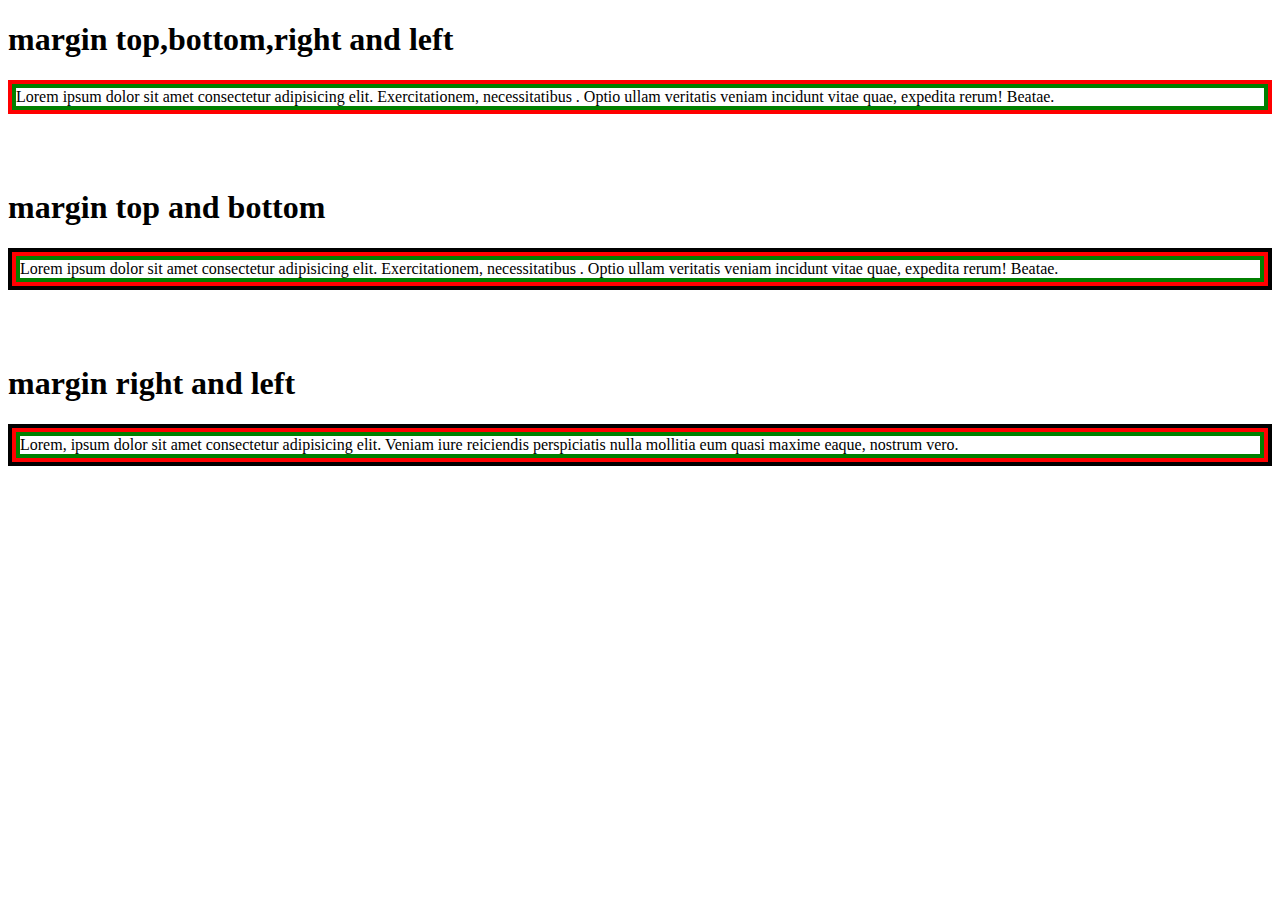
<file: padding/index.html>
<!DOCTYPE html>
<html lang="en">
<head>
    <meta charset="UTF-8">
    <meta name="viewport" content="width=device-width, initial-scale=1.0">
    <title>padding</title>
    <link href="https://cdn.jsdelivr.net/npm/bootstrap@5.3.2/dist/css/bootstrap.min.css" rel="stylesheet" 
    integrity="sha384-T3c6CoIi6uLrA9TneNEoa7RxnatzjcDSCmG1MXxSR1GAsXEV/Dwwykc2MPK8M2HN" 
    crossorigin="anonymous">

    <link rel="stylesheet" href="style.css">
</head>
<body>


    <h1>margin top,bottom,right and left</h1>
    <div class="container-fliud">
        <div class="row">
            <div class="col-lg-4 p-5 ">
                Lorem ipsum dolor sit amet consectetur adipisicing elit. Exercitationem, necessitatibus
                . Optio ullam veritatis veniam incidunt vitae quae, expedita rerum! Beatae.
            </div>
        </div>
    </div>


    <br><br><br>


    <h1>margin top and bottom</h1>
    <div class="container-fluid">
        <div class="row">
            <div class="col-lg-4 pt-5 pb-5 ">
                Lorem ipsum dolor sit amet consectetur adipisicing elit. Exercitationem, necessitatibus
                . Optio ullam veritatis veniam incidunt vitae quae, expedita rerum! Beatae.
            </div>
        </div>
    </div>


    <br><br><br>


    <h1>margin right and left</h1>
    <div class="container-fluid">
        <div class="row">
            <div class="col-lg-4 ps-5 pe-5 ">
                Lorem, ipsum dolor sit amet consectetur adipisicing elit. Veniam iure reiciendis perspiciatis
                 nulla mollitia eum quasi maxime eaque, nostrum vero.
                </div>
        </div>
    </div>





    








    <script src="https://cdn.jsdelivr.net/npm/bootstrap@5.3.2/dist/js/bootstrap.bundle.min.js" integrity="sha384-C6RzsynM9kWDrMNeT87bh95OGNyZPhcTNXj1NW7RuBCsyN/o0jlpcV8Qyq46cDfL" crossorigin="anonymous"></script>
</body>
</html>
</file>
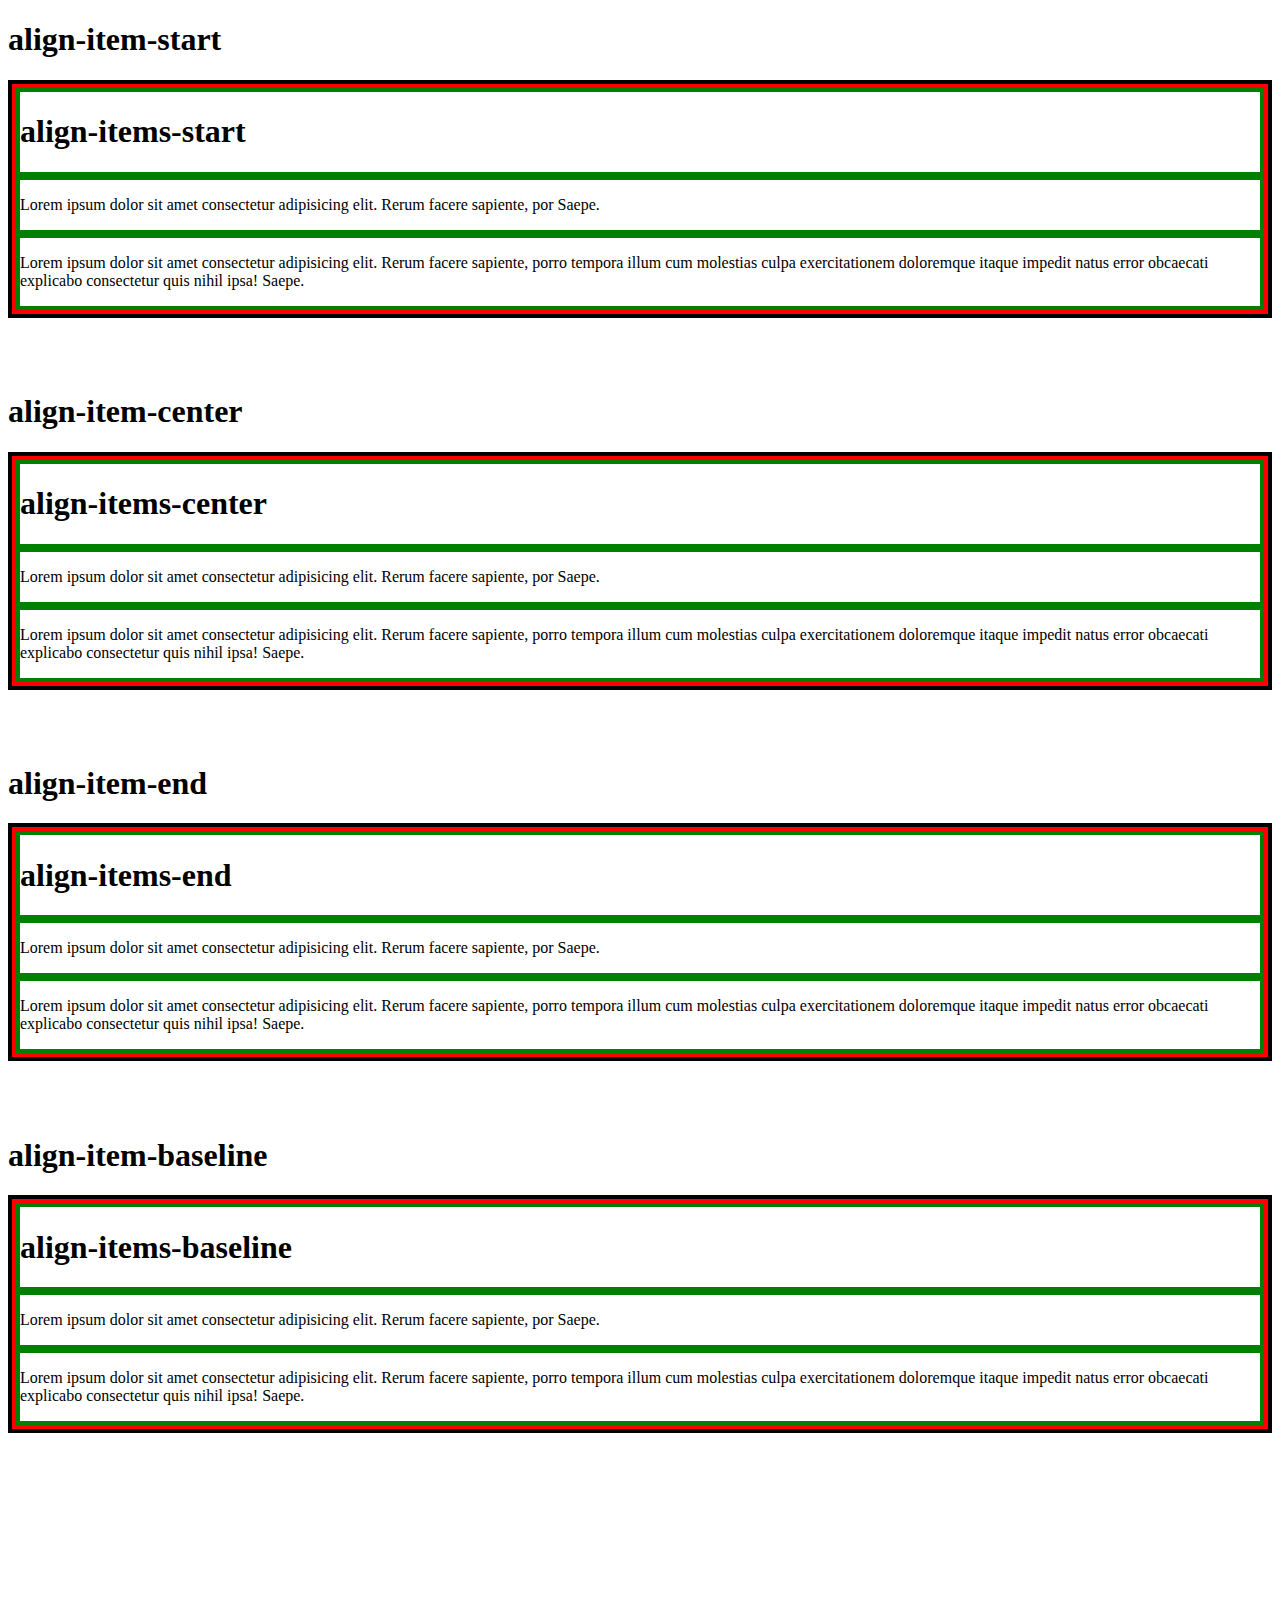
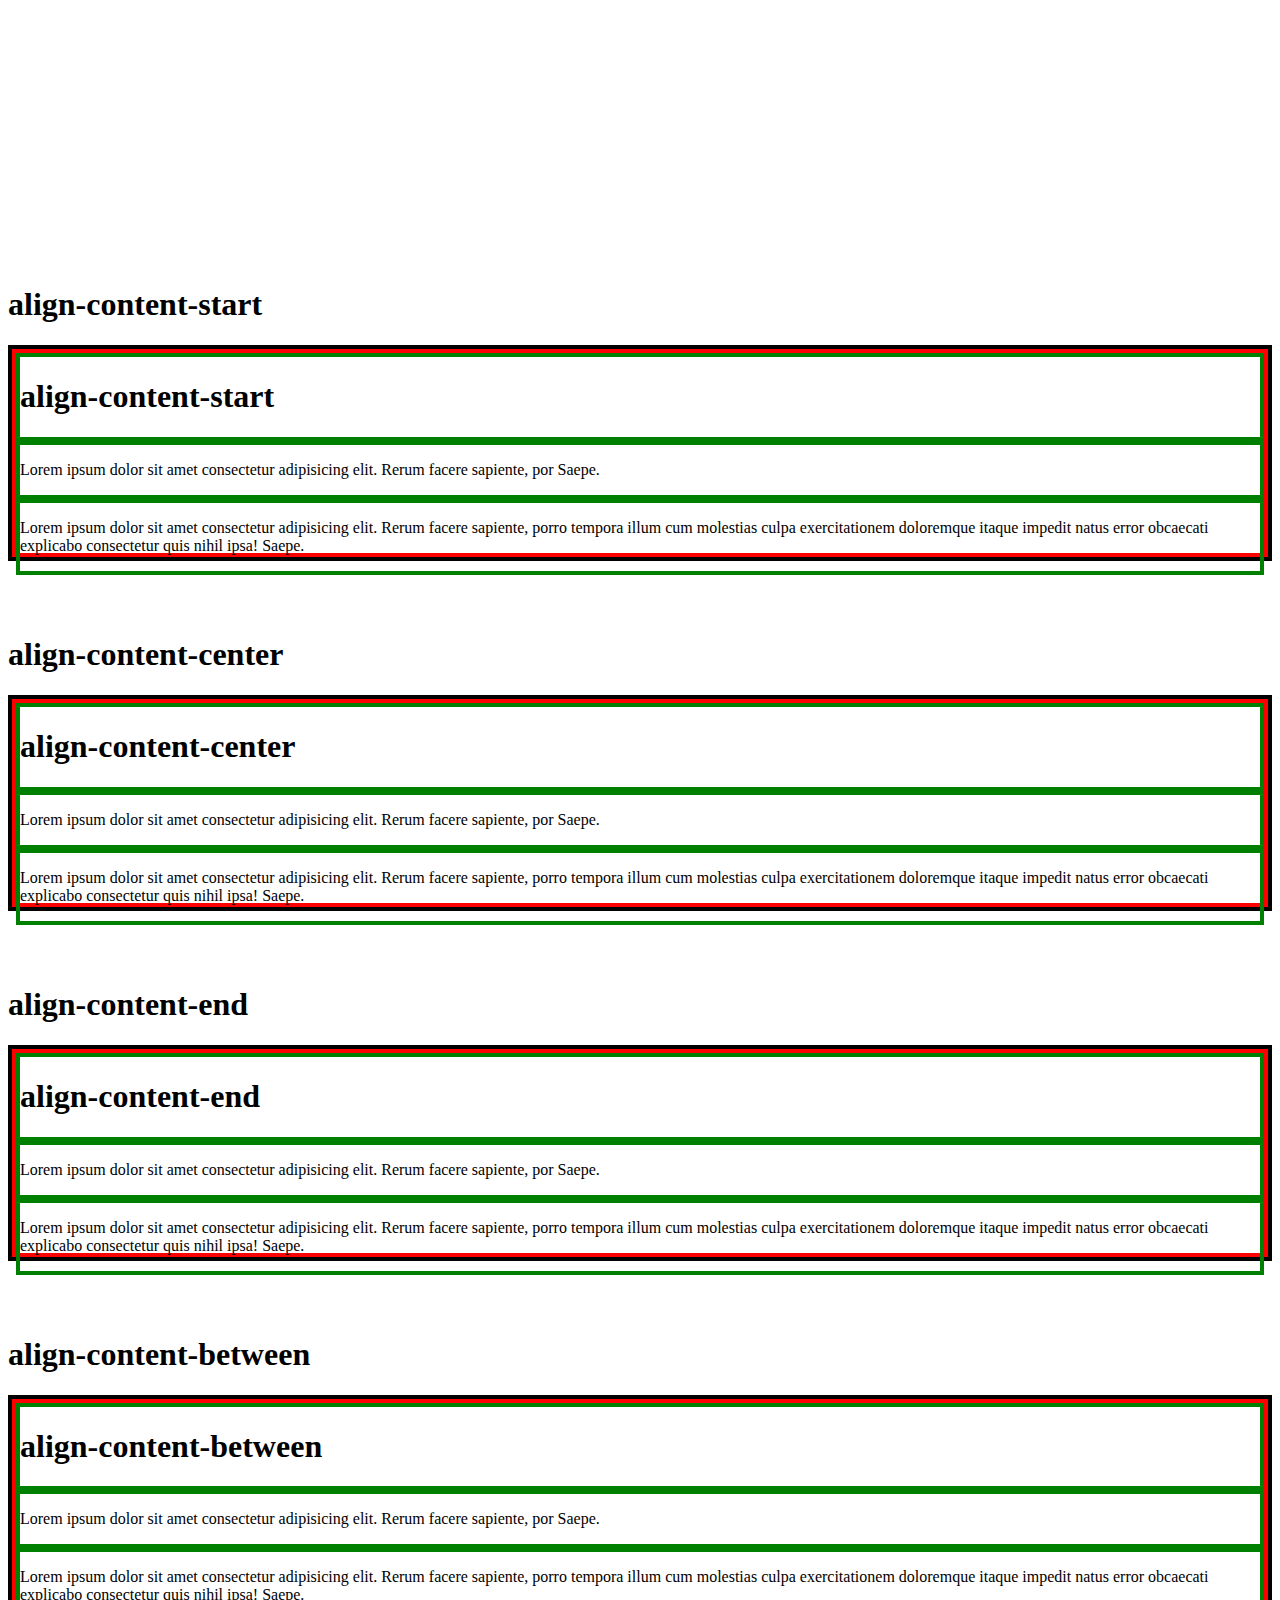
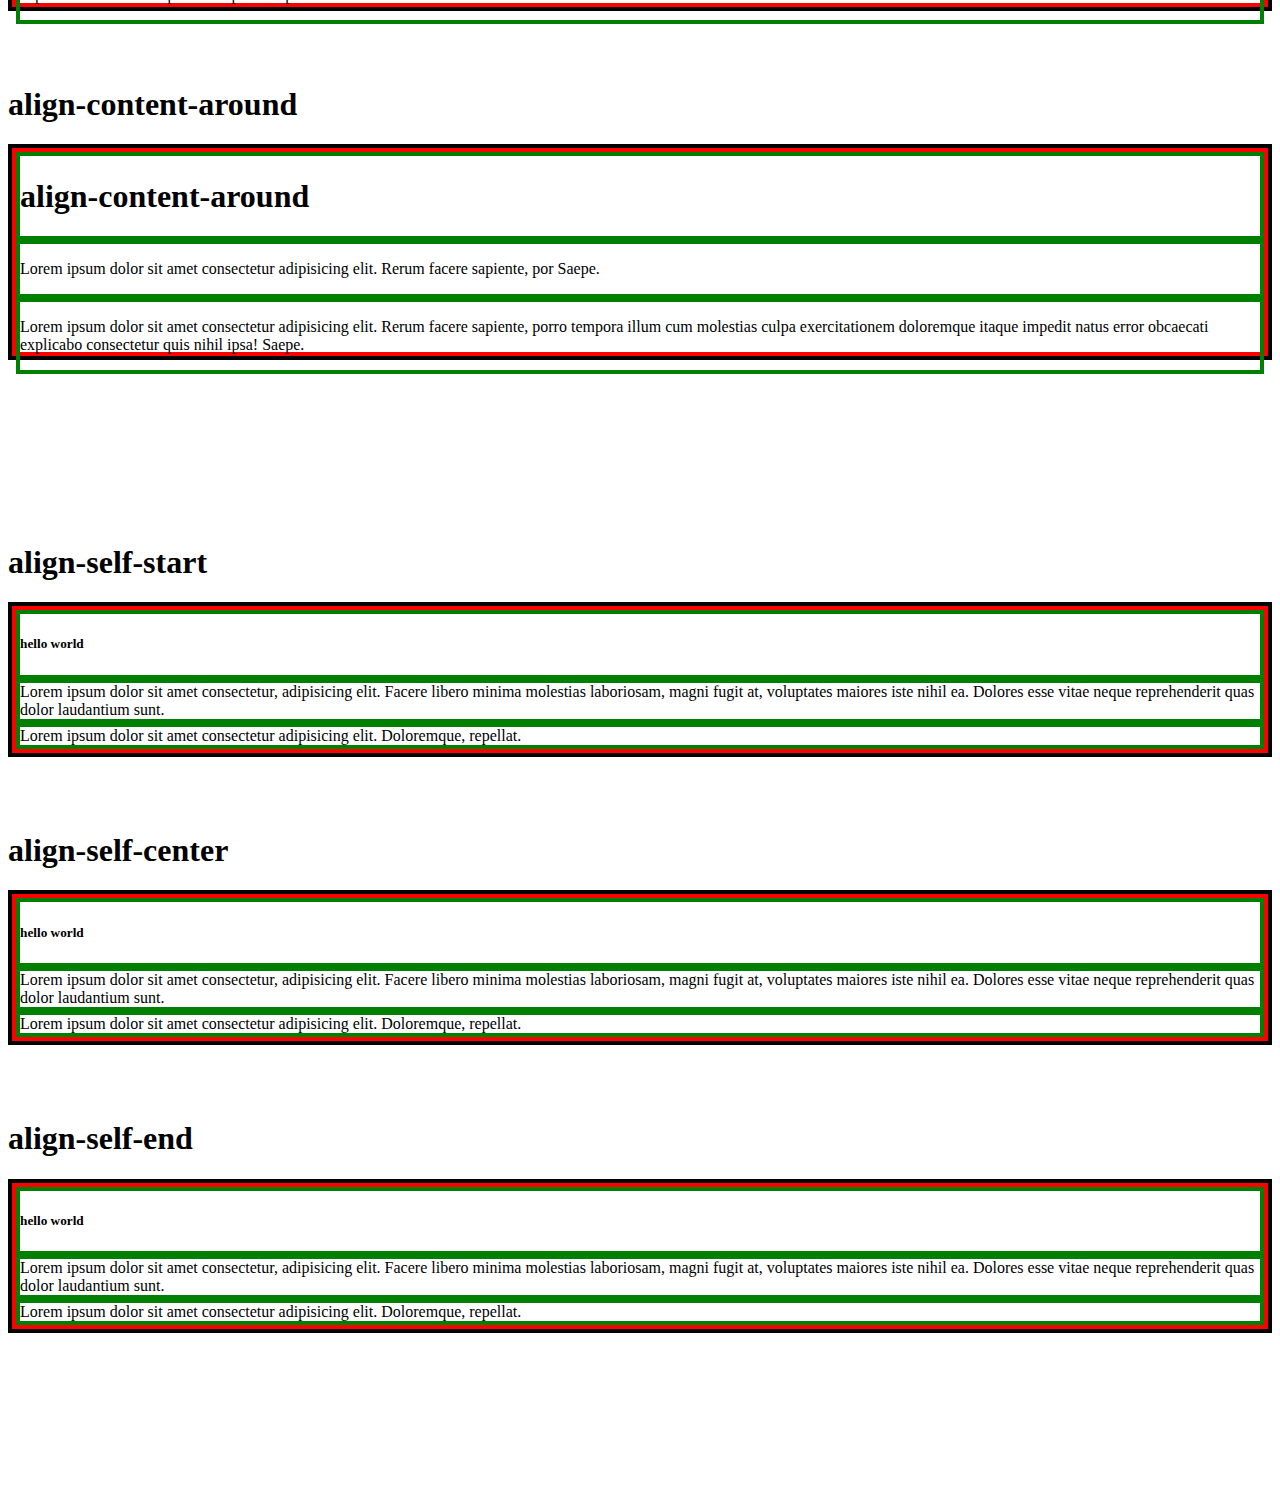
<file: verticaly aligment/index.html>
<!DOCTYPE html>
<html lang="en">
<head>
    <meta charset="UTF-8">
    <meta name="viewport" content="width=device-width, initial-scale=1.0">
    <title>align-item</title>
    <link href="https://cdn.jsdelivr.net/npm/bootstrap@5.3.2/dist/css/bootstrap.min.css" rel="stylesheet" 
    integrity="sha384-T3c6CoIi6uLrA9TneNEoa7RxnatzjcDSCmG1MXxSR1GAsXEV/Dwwykc2MPK8M2HN" 
    crossorigin="anonymous">

    <link rel="stylesheet" href="style.css">
</head>
<body>

    <h1>align-item-start</h1>
    <div class="container-fluid">
        <div class="row d-flex align-items-start">
            <div class="col-4">
                <h1>align-items-start</h1>
            </div>
            <div class="col-4">
                <p>
                    Lorem ipsum dolor sit amet consectetur adipisicing elit. Rerum facere sapiente, por Saepe.
                    </p>
            </div>
            <div class="col-4">
                <p>
                    Lorem ipsum dolor sit amet consectetur adipisicing elit. Rerum facere sapiente, porro
                     tempora illum cum molestias culpa exercitationem doloremque itaque impedit natus error
                      obcaecati explicabo consectetur quis nihil ipsa! Saepe.
                    </p>
            </div>
        </div>
    </div>

    <br><br><br>

    <h1>align-item-center</h1>
    <div class="container-fluid">
        <div class="row d-flex align-items-center">
            <div class="col-4">
                <h1>align-items-center</h1>
            </div>
            <div class="col-4">
                <p>
                    Lorem ipsum dolor sit amet consectetur adipisicing elit. Rerum facere sapiente, por Saepe.
                    </p>
            </div>
            <div class="col-4">
                <p>
                    Lorem ipsum dolor sit amet consectetur adipisicing elit. Rerum facere sapiente, porro
                     tempora illum cum molestias culpa exercitationem doloremque itaque impedit natus error
                      obcaecati explicabo consectetur quis nihil ipsa! Saepe.
                    </p>
            </div>
        </div>
    </div>

    <br><br><br>


    <h1>align-item-end</h1>
    <div class="container-fluid">
        <div class="row d-flex align-items-end">
            <div class="col-4">
                <h1>align-items-end</h1>
            </div>
            <div class="col-4">
                <p>
                    Lorem ipsum dolor sit amet consectetur adipisicing elit. Rerum facere sapiente, por Saepe.
                    </p>
            </div>
            <div class="col-4">
                <p>
                    Lorem ipsum dolor sit amet consectetur adipisicing elit. Rerum facere sapiente, porro
                     tempora illum cum molestias culpa exercitationem doloremque itaque impedit natus error
                      obcaecati explicabo consectetur quis nihil ipsa! Saepe.
                    </p>
            </div>
        </div>
    </div>

    <br><br><br>


    <h1>align-item-baseline</h1>
    <div class="container-fluid">
        <div class="row d-flex align-items-baseline">
            <div class="col-4">
                <h1>align-items-baseline</h1>
            </div>
            <div class="col-4">
                <p>
                    Lorem ipsum dolor sit amet consectetur adipisicing elit. Rerum facere sapiente, por Saepe.
                    </p>
            </div>
            <div class="col-4">
                <p>
                    Lorem ipsum dolor sit amet consectetur adipisicing elit. Rerum facere sapiente, porro
                     tempora illum cum molestias culpa exercitationem doloremque itaque impedit natus error
                      obcaecati explicabo consectetur quis nihil ipsa! Saepe.
                    </p>
            </div>
        </div>
    </div>

    <br><br><br><br><br><br><br><br><br><br><br><br><br><br><br><br><br><br><br><br><br><br><br><br>


    <!------------------------ align-content ------------------------>

    <h1>align-content-start</h1>
    <div class="container-fluid">
        <div class="row d-flex align-content-start" style="height: 200px;">
            <div class="col-4">
                <h1>align-content-start</h1>
            </div>
            <div class="col-4">
                <p>
                    Lorem ipsum dolor sit amet consectetur adipisicing elit. Rerum facere sapiente, por Saepe.
                    </p>
            </div>
            <div class="col-4">
                <p>
                    Lorem ipsum dolor sit amet consectetur adipisicing elit. Rerum facere sapiente, porro
                     tempora illum cum molestias culpa exercitationem doloremque itaque impedit natus error
                      obcaecati explicabo consectetur quis nihil ipsa! Saepe.
                    </p>
            </div>
        </div>
    </div>

    <br><br><br>

    <h1>align-content-center</h1>
    <div class="container-fluid">
        <div class="row d-flex align-content-center" style="height: 200px;">
            <div class="col-4">
                <h1>align-content-center</h1>
            </div>
            <div class="col-4">
                <p>
                    Lorem ipsum dolor sit amet consectetur adipisicing elit. Rerum facere sapiente, por Saepe.
                    </p>
            </div>
            <div class="col-4">
                <p>
                    Lorem ipsum dolor sit amet consectetur adipisicing elit. Rerum facere sapiente, porro
                     tempora illum cum molestias culpa exercitationem doloremque itaque impedit natus error
                      obcaecati explicabo consectetur quis nihil ipsa! Saepe.
                    </p>
            </div>
        </div>
    </div>

    <br><br><br>


    <h1>align-content-end</h1>
    <div class="container-fluid">
        <div class="row d-flex align-content-end" style="height: 200px;">
            <div class="col-4">
                <h1>align-content-end</h1>
            </div>
            <div class="col-4">
                <p>
                    Lorem ipsum dolor sit amet consectetur adipisicing elit. Rerum facere sapiente, por Saepe.
                    </p>
            </div>
            <div class="col-4">
                <p>
                    Lorem ipsum dolor sit amet consectetur adipisicing elit. Rerum facere sapiente, porro
                     tempora illum cum molestias culpa exercitationem doloremque itaque impedit natus error
                      obcaecati explicabo consectetur quis nihil ipsa! Saepe.
                    </p>
            </div>
        </div>
    </div>

    <br><br><br>


    <h1>align-content-between</h1>
    <div class="container-fluid">
        <div class="row d-flex align-content-between" style="height: 200px;">
            <div class="col-5">
                <h1>align-content-between</h1>
            </div>
            <div class="col-5">
                <p>
                    Lorem ipsum dolor sit amet consectetur adipisicing elit. Rerum facere sapiente, por Saepe.
                    </p>
            </div>
            <div class="col-5">
                <p>
                    Lorem ipsum dolor sit amet consectetur adipisicing elit. Rerum facere sapiente, porro
                     tempora illum cum molestias culpa exercitationem doloremque itaque impedit natus error
                      obcaecati explicabo consectetur quis nihil ipsa! Saepe.
                    </p>
            </div>
        </div>
    </div>

    <br><br><br>


    <h1>align-content-around</h1>
    <div class="container-fluid">
        <div class="row d-flex align-items-start align-content-around" style="height: 200px;">
            <div class="col-5">
                <h1>align-content-around</h1>
            </div>
            <div class="col-5">
                <p>
                    Lorem ipsum dolor sit amet consectetur adipisicing elit. Rerum facere sapiente, por Saepe.
                    </p>
            </div>
            <div class="col-5">
                <p>
                    Lorem ipsum dolor sit amet consectetur adipisicing elit. Rerum facere sapiente, porro
                     tempora illum cum molestias culpa exercitationem doloremque itaque impedit natus error
                      obcaecati explicabo consectetur quis nihil ipsa! Saepe.
                    </p>
            </div>
        </div>
    </div>




    <!------------------------ align-self ------------------------>


    <br><br><br><br><br><br><br><br><br>


    <h1>align-self-start</h1>
    <div class="container-fluid">
        <div class="row">
            <div class="col-4 align-self-start">
                <h5>hello world</h5>
            </div>
            <div class="col-4">
                Lorem ipsum dolor sit amet consectetur, adipisicing elit. Facere libero minima molestias
                 laboriosam, magni fugit at, voluptates maiores iste nihil ea. Dolores esse vitae neque
                  reprehenderit quas dolor laudantium sunt.
            </div>
            <div class="col-4">
                Lorem ipsum dolor sit amet consectetur adipisicing elit. Doloremque, repellat.
            </div>
        </div>
    </div>

<br><br><br>


<h1>align-self-center</h1>
<div class="container-fluid">
    <div class="row">
        <div class="col-4 align-self-center">
            <h5>hello world</h5>
        </div>
        <div class="col-4">
            Lorem ipsum dolor sit amet consectetur, adipisicing elit. Facere libero minima molestias
             laboriosam, magni fugit at, voluptates maiores iste nihil ea. Dolores esse vitae neque
              reprehenderit quas dolor laudantium sunt.
        </div>
        <div class="col-4">
            Lorem ipsum dolor sit amet consectetur adipisicing elit. Doloremque, repellat.
        </div>
    </div>
</div>
<br><br><br>


<h1>align-self-end</h1>
<div class="container-fluid">
    <div class="row">
        <div class="col-4 align-self-end">
            <h5>hello world</h5>
        </div>
        <div class="col-4">
            Lorem ipsum dolor sit amet consectetur, adipisicing elit. Facere libero minima molestias
             laboriosam, magni fugit at, voluptates maiores iste nihil ea. Dolores esse vitae neque
              reprehenderit quas dolor laudantium sunt.
        </div>
        <div class="col-4">
            Lorem ipsum dolor sit amet consectetur adipisicing elit. Doloremque, repellat.
        </div>
    </div>
</div>

    <br><br><br><br><br><br><br><br><br>


    <script src="https://cdn.jsdelivr.net/npm/bootstrap@5.3.2/dist/js/bootstrap.bundle.min.js" integrity="sha384-C6RzsynM9kWDrMNeT87bh95OGNyZPhcTNXj1NW7RuBCsyN/o0jlpcV8Qyq46cDfL" crossorigin="anonymous"></script>
</body>
</html>
</file>
<file: align-item/style.css>
.container {
    border: 4px solid black;
}
.container-fluid {
    border: 4px solid black;
}

.row {
    border: 4px solid red;
}
 
.col, .col-lg,.col-4,.col-md-6,.col-md-5,.col-5,.col-12,.col-3, .col-xl-2, .col-lg-3, .col-md-4, .col-sm-6, .col-md, .col-sm,.order-xl-0, .order-lg-1, .order-md-0, .order-sm-1, .col-6 {
    border: 4px solid green;
}
</file>
<file: container/style.css>
.container {
    border: 4px solid black;
}
.container-fluid {
    border: 4px solid black;
}

.row {
    border: 4px solid red;
}
 
.col, .col-lg, .col-xl-2, .col-lg-3, .col-md-4, .col-sm-6, .col-md, .col-sm,.order-xl-0, .order-lg-1, .order-md-0, .order-sm-1, .col-6 {
    border: 4px solid green;
}



/*///////////////////      parctice work      ///////////////////*/

.topbar {
    border: none !important;
    background-color: orange;
    border: none;
}
.web-name {
    color: black;
    font-family: sans-serif;
    font-weight: 700;
    font-size: xx-large;
    border: none;
    background-color: orange;
}

.navbar {
    border: none !important;
    background-color: pink;
    display: flex;
    border: none;
    justify-content: center !important;
}

.nav li {
    list-style: none;
    color: black;
    font-family: sans-serif;
    font-weight: 700;
    border: none;
    font-size: large;
}

.middle {
    border: none;
}

.paragraph{
    background-color: white;
    border: none !important;
    color: black;
}
.side-bar {
    border: none !important;
    border: none;
    background-color: lightskyblue;
}
.side-bar ul {
    border: none;
    list-style: none;
}
.side-bar ul li {
    list-style: none;
    border: none;
    border: none;
    color: black;
}

.footer {
    background-color: orange;
    border: none !important;
}

.footer-text {
    color: black;
    font-family: sans-serif;
    font-size: larger;
    font-weight: 500;
    border: none;
}

/*///////////////////      parctice work end      ///////////////////*/
</file>
<file: flex direction/style.css>
.container {
    border: 4px solid black;
}
.container-fluid {
    border: 4px solid black;
}

.row {
    border: 4px solid red;
}
 
.col, .col-lg,.col-4,.col-md-6,.col-md-5,.col-5,.col-12,.col-3, .col-xl-2, .col-lg-3, .col-md-4, .col-sm-6, .col-md, .col-sm,.order-xl-0, .order-lg-1, .order-md-0, .order-sm-1, .col-6 {
    border: 4px solid green;
}
</file>
<file: justify-content/style.css>
.container {
    border: 4px solid black;
}
.container-fluid {
    border: 4px solid black;
}

.row {
    border: 4px solid red;
}
 
.col, .col-lg,.col-4,.col-12,.col-3, .col-xl-2, .col-lg-3, .col-md-4, .col-sm-6, .col-md, .col-sm,.order-xl-0, .order-lg-1, .order-md-0, .order-sm-1, .col-6 {
    border: 4px solid green;
}
</file>
<file: margin/style.css>
.container {
    border: 4px solid black;
}
.container-fluid {
    border: 4px solid black;
}

.row {
    border: 4px solid red;
}
 
.col, .col-lg, .col-xl-2, .col-lg-3, .col-md-4, .col-sm-6, .col-md, .col-sm,.order-xl-0, .order-lg-1, .order-md-0, .order-sm-1, .col-6 {
    border: 4px solid green;
}
</file>
<file: padding/style.css>
.container {
    border: 4px solid black;
}
.container-fluid {
    border: 4px solid black;
}

.row {
    border: 4px solid red;
}
 
.col, .col-lg, .col-xl-2, .col-lg-3,.col-lg-4,.col-lg-5, .col-md-4, .col-sm-6, .col-md, .col-sm,.order-xl-0, .order-lg-1, .order-md-0, .order-sm-1, .col-6 {
    border: 4px solid green;
}
</file>
<file: verticaly aligment/style.css>
.container {
    border: 4px solid black;
}
.container-fluid {
    border: 4px solid black;
}

.row {
    border: 4px solid red;
}
 
.col, .col-lg,.col-4,.col-md-6,.col-md-5,.col-5,.col-12,.col-3, .col-xl-2, .col-lg-3, .col-md-4, .col-sm-6, .col-md, .col-sm,.order-xl-0, .order-lg-1, .order-md-0, .order-sm-1, .col-6 {
    border: 4px solid green;
}
</file>
